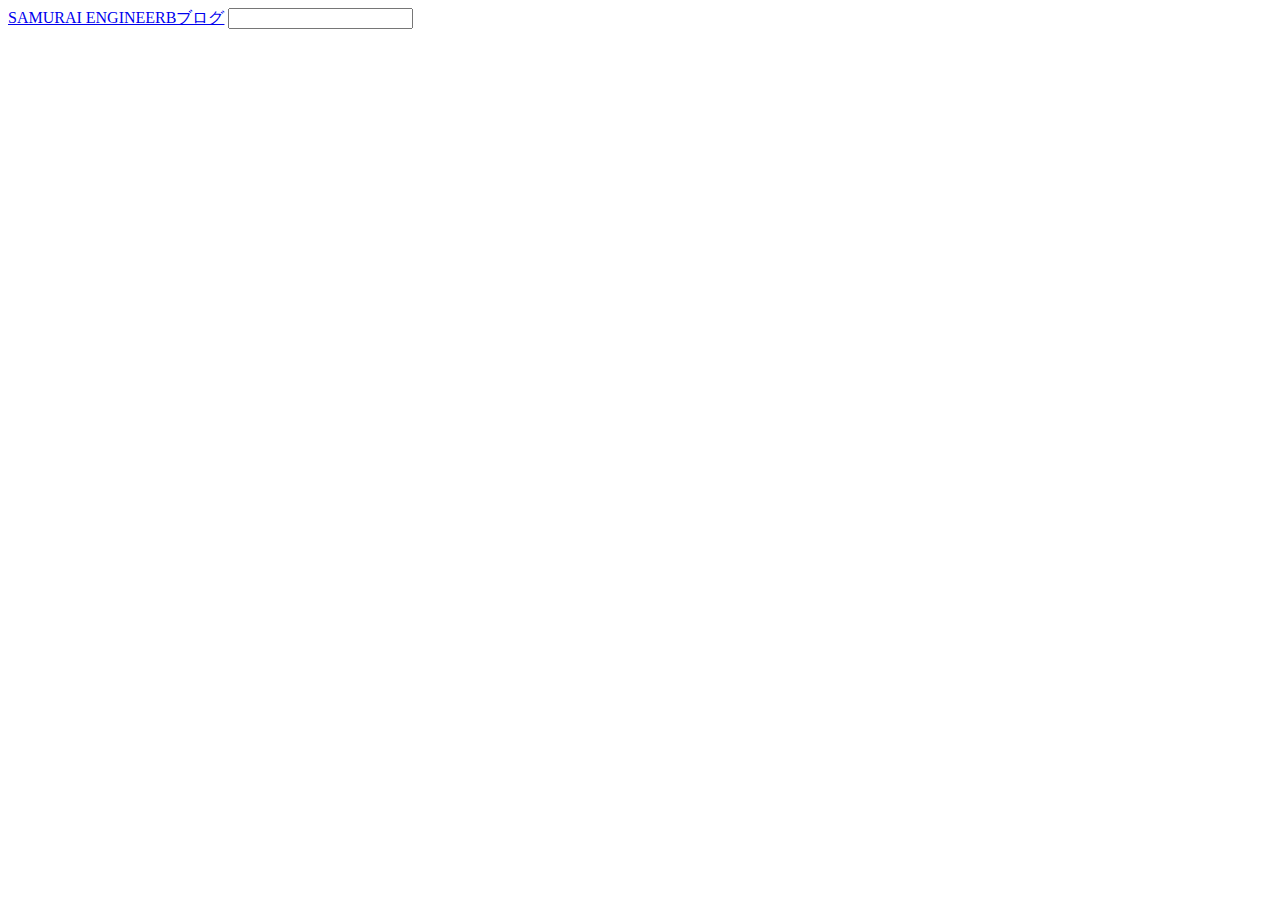
<file: index.html>
<html lang="ja">
    <head>
        <meta charset="utf-8" />
        <style>
            a:hover{
                background-color: red;
            }
            a:active{
                background-color: yellow;
            }
            input:focus{
                background-color: green;
            }
        </style>
    </head>
    <body>
        <a href="https://www.sejuku.net/blog/">SAMURAI ENGINEERBブログ</a>
        <input type="text"/>
    </body>
</html>
</file>
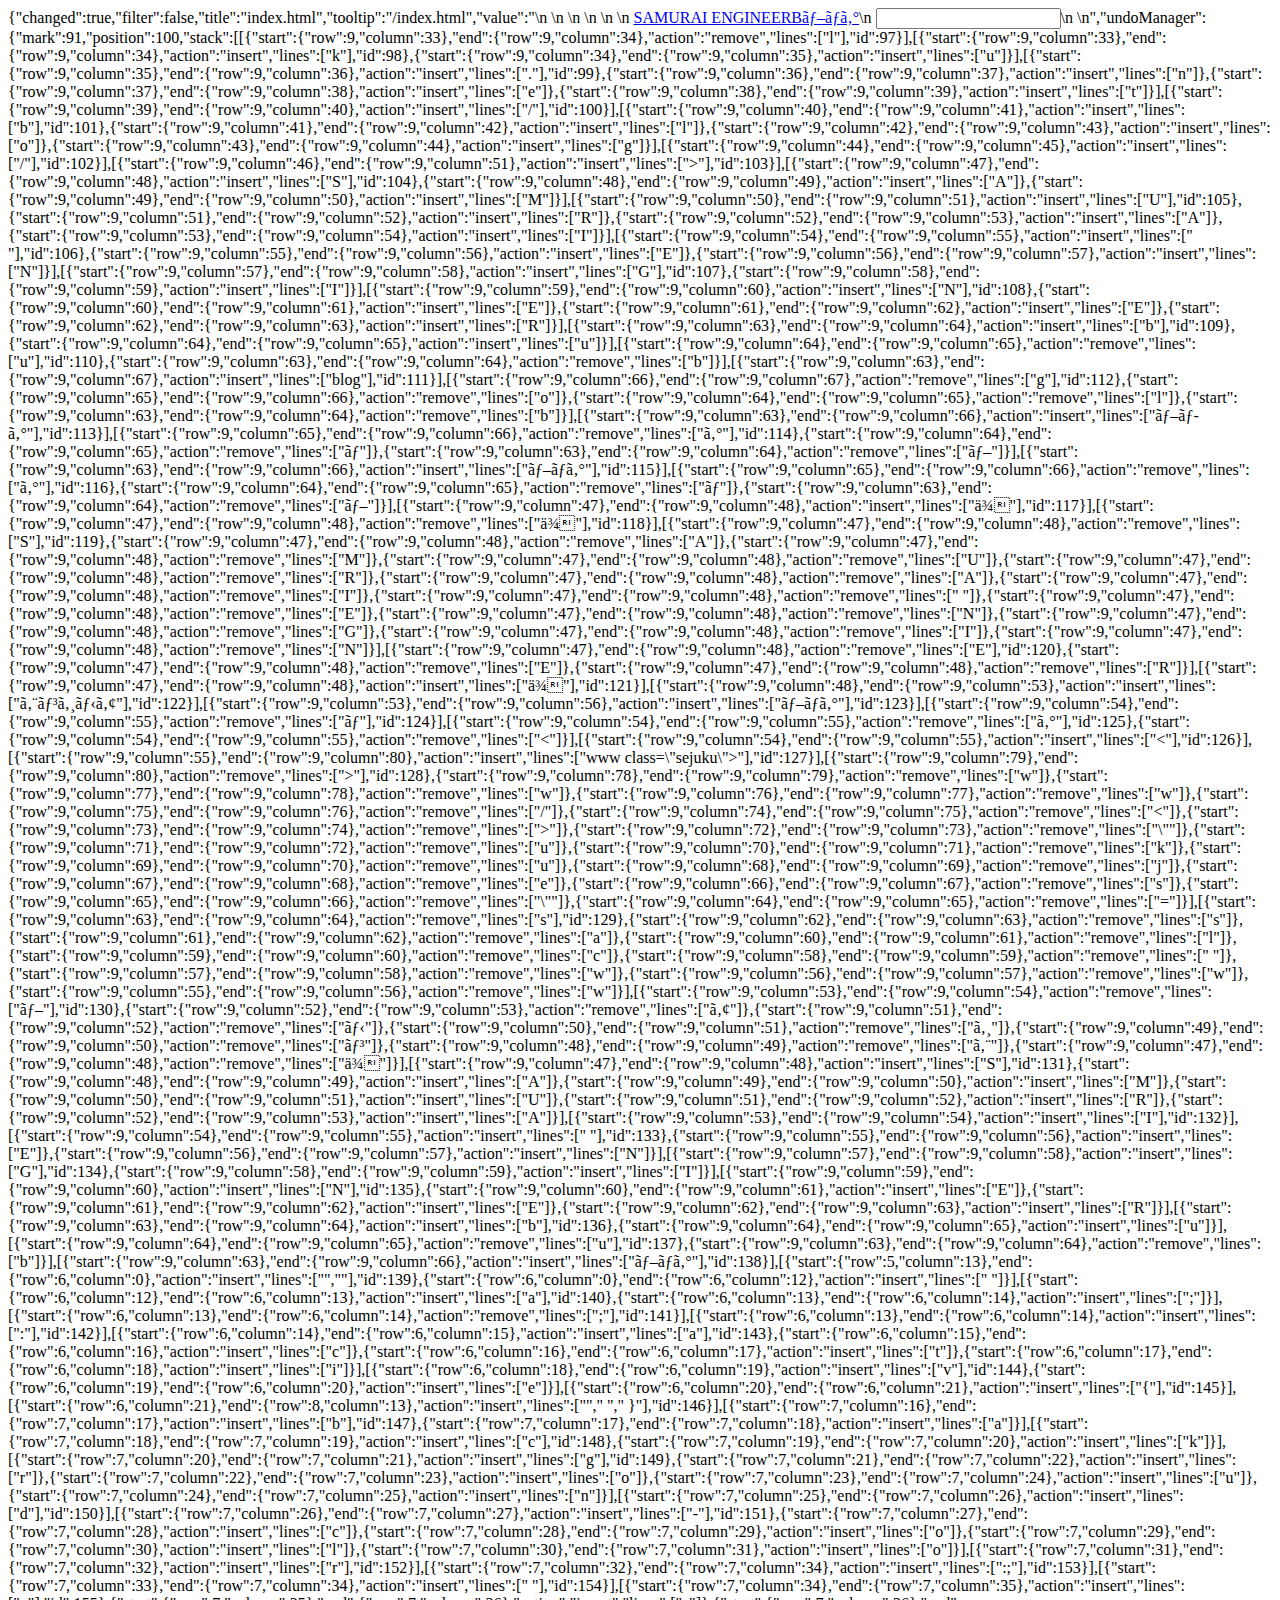
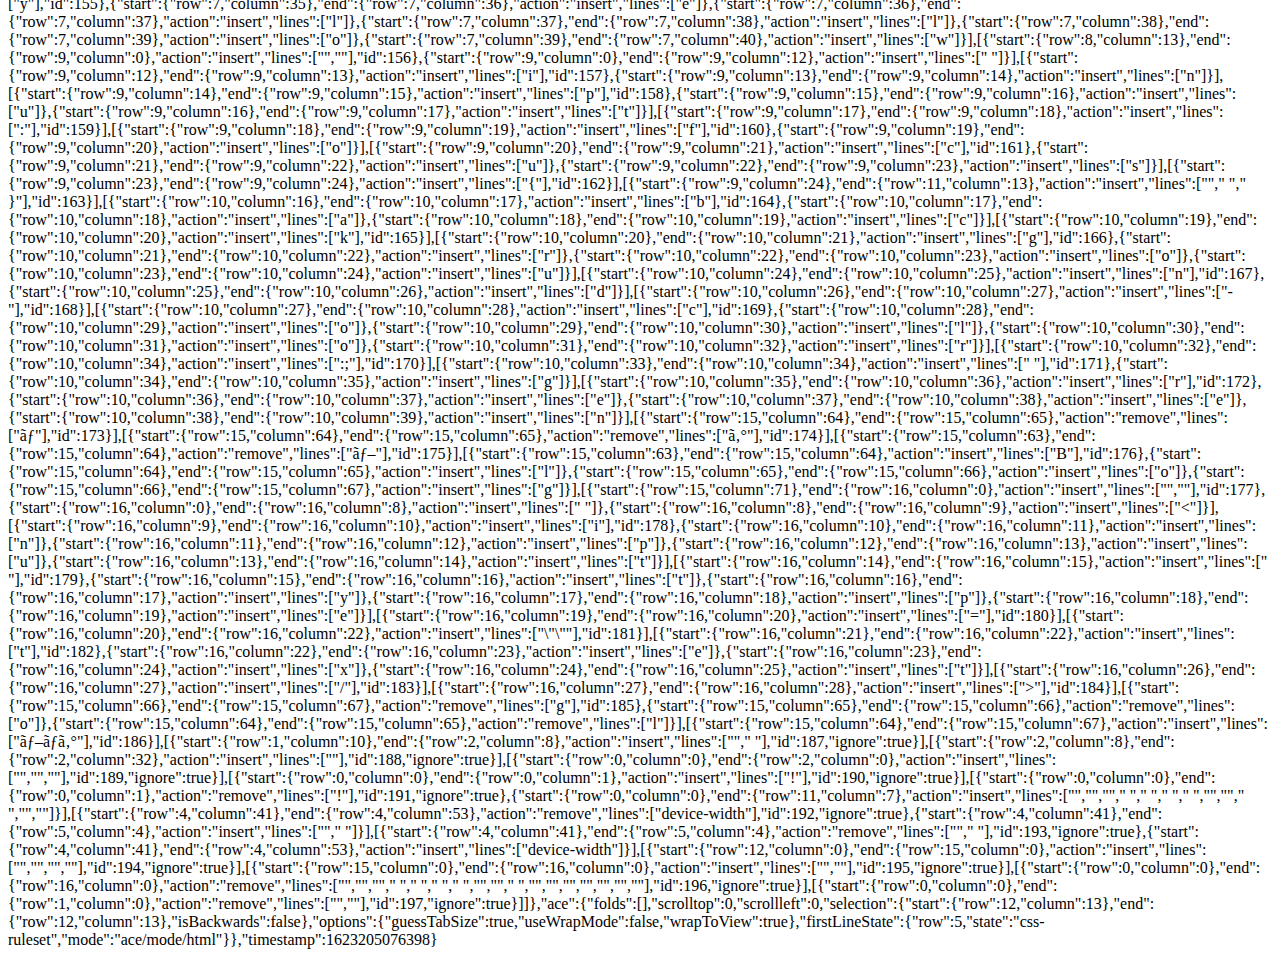
<file: .c9/metadata/environment/index.html>
{"changed":true,"filter":false,"title":"index.html","tooltip":"/index.html","value":"<html lang=\"ja\">\n    <head>\n        <meta charset=\"utf-8\" />\n        <style>\n            a:hover{\n                background-color: red;\n            }\n            a:active{\n                background-color: yellow;\n            }\n            input:focus{\n                background-color: green;\n            }\n        </style>\n    </head>\n    <body>\n        <a href=\"https://www.sejuku.net/blog/\">SAMURAI ENGINEERBブログ</a>\n        <input type=\"text\"/>\n    </body>\n</html>","undoManager":{"mark":91,"position":100,"stack":[[{"start":{"row":9,"column":33},"end":{"row":9,"column":34},"action":"remove","lines":["l"],"id":97}],[{"start":{"row":9,"column":33},"end":{"row":9,"column":34},"action":"insert","lines":["k"],"id":98},{"start":{"row":9,"column":34},"end":{"row":9,"column":35},"action":"insert","lines":["u"]}],[{"start":{"row":9,"column":35},"end":{"row":9,"column":36},"action":"insert","lines":["."],"id":99},{"start":{"row":9,"column":36},"end":{"row":9,"column":37},"action":"insert","lines":["n"]},{"start":{"row":9,"column":37},"end":{"row":9,"column":38},"action":"insert","lines":["e"]},{"start":{"row":9,"column":38},"end":{"row":9,"column":39},"action":"insert","lines":["t"]}],[{"start":{"row":9,"column":39},"end":{"row":9,"column":40},"action":"insert","lines":["/"],"id":100}],[{"start":{"row":9,"column":40},"end":{"row":9,"column":41},"action":"insert","lines":["b"],"id":101},{"start":{"row":9,"column":41},"end":{"row":9,"column":42},"action":"insert","lines":["l"]},{"start":{"row":9,"column":42},"end":{"row":9,"column":43},"action":"insert","lines":["o"]},{"start":{"row":9,"column":43},"end":{"row":9,"column":44},"action":"insert","lines":["g"]}],[{"start":{"row":9,"column":44},"end":{"row":9,"column":45},"action":"insert","lines":["/"],"id":102}],[{"start":{"row":9,"column":46},"end":{"row":9,"column":51},"action":"insert","lines":["></a>"],"id":103}],[{"start":{"row":9,"column":47},"end":{"row":9,"column":48},"action":"insert","lines":["S"],"id":104},{"start":{"row":9,"column":48},"end":{"row":9,"column":49},"action":"insert","lines":["A"]},{"start":{"row":9,"column":49},"end":{"row":9,"column":50},"action":"insert","lines":["M"]}],[{"start":{"row":9,"column":50},"end":{"row":9,"column":51},"action":"insert","lines":["U"],"id":105},{"start":{"row":9,"column":51},"end":{"row":9,"column":52},"action":"insert","lines":["R"]},{"start":{"row":9,"column":52},"end":{"row":9,"column":53},"action":"insert","lines":["A"]},{"start":{"row":9,"column":53},"end":{"row":9,"column":54},"action":"insert","lines":["I"]}],[{"start":{"row":9,"column":54},"end":{"row":9,"column":55},"action":"insert","lines":[" "],"id":106},{"start":{"row":9,"column":55},"end":{"row":9,"column":56},"action":"insert","lines":["E"]},{"start":{"row":9,"column":56},"end":{"row":9,"column":57},"action":"insert","lines":["N"]}],[{"start":{"row":9,"column":57},"end":{"row":9,"column":58},"action":"insert","lines":["G"],"id":107},{"start":{"row":9,"column":58},"end":{"row":9,"column":59},"action":"insert","lines":["I"]}],[{"start":{"row":9,"column":59},"end":{"row":9,"column":60},"action":"insert","lines":["N"],"id":108},{"start":{"row":9,"column":60},"end":{"row":9,"column":61},"action":"insert","lines":["E"]},{"start":{"row":9,"column":61},"end":{"row":9,"column":62},"action":"insert","lines":["E"]},{"start":{"row":9,"column":62},"end":{"row":9,"column":63},"action":"insert","lines":["R"]}],[{"start":{"row":9,"column":63},"end":{"row":9,"column":64},"action":"insert","lines":["b"],"id":109},{"start":{"row":9,"column":64},"end":{"row":9,"column":65},"action":"insert","lines":["u"]}],[{"start":{"row":9,"column":64},"end":{"row":9,"column":65},"action":"remove","lines":["u"],"id":110},{"start":{"row":9,"column":63},"end":{"row":9,"column":64},"action":"remove","lines":["b"]}],[{"start":{"row":9,"column":63},"end":{"row":9,"column":67},"action":"insert","lines":["blog"],"id":111}],[{"start":{"row":9,"column":66},"end":{"row":9,"column":67},"action":"remove","lines":["g"],"id":112},{"start":{"row":9,"column":65},"end":{"row":9,"column":66},"action":"remove","lines":["o"]},{"start":{"row":9,"column":64},"end":{"row":9,"column":65},"action":"remove","lines":["l"]},{"start":{"row":9,"column":63},"end":{"row":9,"column":64},"action":"remove","lines":["b"]}],[{"start":{"row":9,"column":63},"end":{"row":9,"column":66},"action":"insert","lines":["ブログ"],"id":113}],[{"start":{"row":9,"column":65},"end":{"row":9,"column":66},"action":"remove","lines":["グ"],"id":114},{"start":{"row":9,"column":64},"end":{"row":9,"column":65},"action":"remove","lines":["ロ"]},{"start":{"row":9,"column":63},"end":{"row":9,"column":64},"action":"remove","lines":["ブ"]}],[{"start":{"row":9,"column":63},"end":{"row":9,"column":66},"action":"insert","lines":["ブログ"],"id":115}],[{"start":{"row":9,"column":65},"end":{"row":9,"column":66},"action":"remove","lines":["グ"],"id":116},{"start":{"row":9,"column":64},"end":{"row":9,"column":65},"action":"remove","lines":["ロ"]},{"start":{"row":9,"column":63},"end":{"row":9,"column":64},"action":"remove","lines":["ブ"]}],[{"start":{"row":9,"column":47},"end":{"row":9,"column":48},"action":"insert","lines":["侍"],"id":117}],[{"start":{"row":9,"column":47},"end":{"row":9,"column":48},"action":"remove","lines":["侍"],"id":118}],[{"start":{"row":9,"column":47},"end":{"row":9,"column":48},"action":"remove","lines":["S"],"id":119},{"start":{"row":9,"column":47},"end":{"row":9,"column":48},"action":"remove","lines":["A"]},{"start":{"row":9,"column":47},"end":{"row":9,"column":48},"action":"remove","lines":["M"]},{"start":{"row":9,"column":47},"end":{"row":9,"column":48},"action":"remove","lines":["U"]},{"start":{"row":9,"column":47},"end":{"row":9,"column":48},"action":"remove","lines":["R"]},{"start":{"row":9,"column":47},"end":{"row":9,"column":48},"action":"remove","lines":["A"]},{"start":{"row":9,"column":47},"end":{"row":9,"column":48},"action":"remove","lines":["I"]},{"start":{"row":9,"column":47},"end":{"row":9,"column":48},"action":"remove","lines":[" "]},{"start":{"row":9,"column":47},"end":{"row":9,"column":48},"action":"remove","lines":["E"]},{"start":{"row":9,"column":47},"end":{"row":9,"column":48},"action":"remove","lines":["N"]},{"start":{"row":9,"column":47},"end":{"row":9,"column":48},"action":"remove","lines":["G"]},{"start":{"row":9,"column":47},"end":{"row":9,"column":48},"action":"remove","lines":["I"]},{"start":{"row":9,"column":47},"end":{"row":9,"column":48},"action":"remove","lines":["N"]}],[{"start":{"row":9,"column":47},"end":{"row":9,"column":48},"action":"remove","lines":["E"],"id":120},{"start":{"row":9,"column":47},"end":{"row":9,"column":48},"action":"remove","lines":["E"]},{"start":{"row":9,"column":47},"end":{"row":9,"column":48},"action":"remove","lines":["R"]}],[{"start":{"row":9,"column":47},"end":{"row":9,"column":48},"action":"insert","lines":["侍"],"id":121}],[{"start":{"row":9,"column":48},"end":{"row":9,"column":53},"action":"insert","lines":["エンジニア"],"id":122}],[{"start":{"row":9,"column":53},"end":{"row":9,"column":56},"action":"insert","lines":["ブログ"],"id":123}],[{"start":{"row":9,"column":54},"end":{"row":9,"column":55},"action":"remove","lines":["ロ"],"id":124}],[{"start":{"row":9,"column":54},"end":{"row":9,"column":55},"action":"remove","lines":["グ"],"id":125},{"start":{"row":9,"column":54},"end":{"row":9,"column":55},"action":"remove","lines":["<"]}],[{"start":{"row":9,"column":54},"end":{"row":9,"column":55},"action":"insert","lines":["<"],"id":126}],[{"start":{"row":9,"column":55},"end":{"row":9,"column":80},"action":"insert","lines":["www class=\"sejuku\"></www>"],"id":127}],[{"start":{"row":9,"column":79},"end":{"row":9,"column":80},"action":"remove","lines":[">"],"id":128},{"start":{"row":9,"column":78},"end":{"row":9,"column":79},"action":"remove","lines":["w"]},{"start":{"row":9,"column":77},"end":{"row":9,"column":78},"action":"remove","lines":["w"]},{"start":{"row":9,"column":76},"end":{"row":9,"column":77},"action":"remove","lines":["w"]},{"start":{"row":9,"column":75},"end":{"row":9,"column":76},"action":"remove","lines":["/"]},{"start":{"row":9,"column":74},"end":{"row":9,"column":75},"action":"remove","lines":["<"]},{"start":{"row":9,"column":73},"end":{"row":9,"column":74},"action":"remove","lines":[">"]},{"start":{"row":9,"column":72},"end":{"row":9,"column":73},"action":"remove","lines":["\""]},{"start":{"row":9,"column":71},"end":{"row":9,"column":72},"action":"remove","lines":["u"]},{"start":{"row":9,"column":70},"end":{"row":9,"column":71},"action":"remove","lines":["k"]},{"start":{"row":9,"column":69},"end":{"row":9,"column":70},"action":"remove","lines":["u"]},{"start":{"row":9,"column":68},"end":{"row":9,"column":69},"action":"remove","lines":["j"]},{"start":{"row":9,"column":67},"end":{"row":9,"column":68},"action":"remove","lines":["e"]},{"start":{"row":9,"column":66},"end":{"row":9,"column":67},"action":"remove","lines":["s"]},{"start":{"row":9,"column":65},"end":{"row":9,"column":66},"action":"remove","lines":["\""]},{"start":{"row":9,"column":64},"end":{"row":9,"column":65},"action":"remove","lines":["="]}],[{"start":{"row":9,"column":63},"end":{"row":9,"column":64},"action":"remove","lines":["s"],"id":129},{"start":{"row":9,"column":62},"end":{"row":9,"column":63},"action":"remove","lines":["s"]},{"start":{"row":9,"column":61},"end":{"row":9,"column":62},"action":"remove","lines":["a"]},{"start":{"row":9,"column":60},"end":{"row":9,"column":61},"action":"remove","lines":["l"]},{"start":{"row":9,"column":59},"end":{"row":9,"column":60},"action":"remove","lines":["c"]},{"start":{"row":9,"column":58},"end":{"row":9,"column":59},"action":"remove","lines":[" "]},{"start":{"row":9,"column":57},"end":{"row":9,"column":58},"action":"remove","lines":["w"]},{"start":{"row":9,"column":56},"end":{"row":9,"column":57},"action":"remove","lines":["w"]},{"start":{"row":9,"column":55},"end":{"row":9,"column":56},"action":"remove","lines":["w"]}],[{"start":{"row":9,"column":53},"end":{"row":9,"column":54},"action":"remove","lines":["ブ"],"id":130},{"start":{"row":9,"column":52},"end":{"row":9,"column":53},"action":"remove","lines":["ア"]},{"start":{"row":9,"column":51},"end":{"row":9,"column":52},"action":"remove","lines":["ニ"]},{"start":{"row":9,"column":50},"end":{"row":9,"column":51},"action":"remove","lines":["ジ"]},{"start":{"row":9,"column":49},"end":{"row":9,"column":50},"action":"remove","lines":["ン"]},{"start":{"row":9,"column":48},"end":{"row":9,"column":49},"action":"remove","lines":["エ"]},{"start":{"row":9,"column":47},"end":{"row":9,"column":48},"action":"remove","lines":["侍"]}],[{"start":{"row":9,"column":47},"end":{"row":9,"column":48},"action":"insert","lines":["S"],"id":131},{"start":{"row":9,"column":48},"end":{"row":9,"column":49},"action":"insert","lines":["A"]},{"start":{"row":9,"column":49},"end":{"row":9,"column":50},"action":"insert","lines":["M"]},{"start":{"row":9,"column":50},"end":{"row":9,"column":51},"action":"insert","lines":["U"]},{"start":{"row":9,"column":51},"end":{"row":9,"column":52},"action":"insert","lines":["R"]},{"start":{"row":9,"column":52},"end":{"row":9,"column":53},"action":"insert","lines":["A"]}],[{"start":{"row":9,"column":53},"end":{"row":9,"column":54},"action":"insert","lines":["I"],"id":132}],[{"start":{"row":9,"column":54},"end":{"row":9,"column":55},"action":"insert","lines":[" "],"id":133},{"start":{"row":9,"column":55},"end":{"row":9,"column":56},"action":"insert","lines":["E"]},{"start":{"row":9,"column":56},"end":{"row":9,"column":57},"action":"insert","lines":["N"]}],[{"start":{"row":9,"column":57},"end":{"row":9,"column":58},"action":"insert","lines":["G"],"id":134},{"start":{"row":9,"column":58},"end":{"row":9,"column":59},"action":"insert","lines":["I"]}],[{"start":{"row":9,"column":59},"end":{"row":9,"column":60},"action":"insert","lines":["N"],"id":135},{"start":{"row":9,"column":60},"end":{"row":9,"column":61},"action":"insert","lines":["E"]},{"start":{"row":9,"column":61},"end":{"row":9,"column":62},"action":"insert","lines":["E"]},{"start":{"row":9,"column":62},"end":{"row":9,"column":63},"action":"insert","lines":["R"]}],[{"start":{"row":9,"column":63},"end":{"row":9,"column":64},"action":"insert","lines":["b"],"id":136},{"start":{"row":9,"column":64},"end":{"row":9,"column":65},"action":"insert","lines":["u"]}],[{"start":{"row":9,"column":64},"end":{"row":9,"column":65},"action":"remove","lines":["u"],"id":137},{"start":{"row":9,"column":63},"end":{"row":9,"column":64},"action":"remove","lines":["b"]}],[{"start":{"row":9,"column":63},"end":{"row":9,"column":66},"action":"insert","lines":["ブログ"],"id":138}],[{"start":{"row":5,"column":13},"end":{"row":6,"column":0},"action":"insert","lines":["",""],"id":139},{"start":{"row":6,"column":0},"end":{"row":6,"column":12},"action":"insert","lines":["            "]}],[{"start":{"row":6,"column":12},"end":{"row":6,"column":13},"action":"insert","lines":["a"],"id":140},{"start":{"row":6,"column":13},"end":{"row":6,"column":14},"action":"insert","lines":[";"]}],[{"start":{"row":6,"column":13},"end":{"row":6,"column":14},"action":"remove","lines":[";"],"id":141}],[{"start":{"row":6,"column":13},"end":{"row":6,"column":14},"action":"insert","lines":[":"],"id":142}],[{"start":{"row":6,"column":14},"end":{"row":6,"column":15},"action":"insert","lines":["a"],"id":143},{"start":{"row":6,"column":15},"end":{"row":6,"column":16},"action":"insert","lines":["c"]},{"start":{"row":6,"column":16},"end":{"row":6,"column":17},"action":"insert","lines":["t"]},{"start":{"row":6,"column":17},"end":{"row":6,"column":18},"action":"insert","lines":["i"]}],[{"start":{"row":6,"column":18},"end":{"row":6,"column":19},"action":"insert","lines":["v"],"id":144},{"start":{"row":6,"column":19},"end":{"row":6,"column":20},"action":"insert","lines":["e"]}],[{"start":{"row":6,"column":20},"end":{"row":6,"column":21},"action":"insert","lines":["{"],"id":145}],[{"start":{"row":6,"column":21},"end":{"row":8,"column":13},"action":"insert","lines":["","                ","            }"],"id":146}],[{"start":{"row":7,"column":16},"end":{"row":7,"column":17},"action":"insert","lines":["b"],"id":147},{"start":{"row":7,"column":17},"end":{"row":7,"column":18},"action":"insert","lines":["a"]}],[{"start":{"row":7,"column":18},"end":{"row":7,"column":19},"action":"insert","lines":["c"],"id":148},{"start":{"row":7,"column":19},"end":{"row":7,"column":20},"action":"insert","lines":["k"]}],[{"start":{"row":7,"column":20},"end":{"row":7,"column":21},"action":"insert","lines":["g"],"id":149},{"start":{"row":7,"column":21},"end":{"row":7,"column":22},"action":"insert","lines":["r"]},{"start":{"row":7,"column":22},"end":{"row":7,"column":23},"action":"insert","lines":["o"]},{"start":{"row":7,"column":23},"end":{"row":7,"column":24},"action":"insert","lines":["u"]},{"start":{"row":7,"column":24},"end":{"row":7,"column":25},"action":"insert","lines":["n"]}],[{"start":{"row":7,"column":25},"end":{"row":7,"column":26},"action":"insert","lines":["d"],"id":150}],[{"start":{"row":7,"column":26},"end":{"row":7,"column":27},"action":"insert","lines":["-"],"id":151},{"start":{"row":7,"column":27},"end":{"row":7,"column":28},"action":"insert","lines":["c"]},{"start":{"row":7,"column":28},"end":{"row":7,"column":29},"action":"insert","lines":["o"]},{"start":{"row":7,"column":29},"end":{"row":7,"column":30},"action":"insert","lines":["l"]},{"start":{"row":7,"column":30},"end":{"row":7,"column":31},"action":"insert","lines":["o"]}],[{"start":{"row":7,"column":31},"end":{"row":7,"column":32},"action":"insert","lines":["r"],"id":152}],[{"start":{"row":7,"column":32},"end":{"row":7,"column":34},"action":"insert","lines":[":;"],"id":153}],[{"start":{"row":7,"column":33},"end":{"row":7,"column":34},"action":"insert","lines":[" "],"id":154}],[{"start":{"row":7,"column":34},"end":{"row":7,"column":35},"action":"insert","lines":["y"],"id":155},{"start":{"row":7,"column":35},"end":{"row":7,"column":36},"action":"insert","lines":["e"]},{"start":{"row":7,"column":36},"end":{"row":7,"column":37},"action":"insert","lines":["l"]},{"start":{"row":7,"column":37},"end":{"row":7,"column":38},"action":"insert","lines":["l"]},{"start":{"row":7,"column":38},"end":{"row":7,"column":39},"action":"insert","lines":["o"]},{"start":{"row":7,"column":39},"end":{"row":7,"column":40},"action":"insert","lines":["w"]}],[{"start":{"row":8,"column":13},"end":{"row":9,"column":0},"action":"insert","lines":["",""],"id":156},{"start":{"row":9,"column":0},"end":{"row":9,"column":12},"action":"insert","lines":["            "]}],[{"start":{"row":9,"column":12},"end":{"row":9,"column":13},"action":"insert","lines":["i"],"id":157},{"start":{"row":9,"column":13},"end":{"row":9,"column":14},"action":"insert","lines":["n"]}],[{"start":{"row":9,"column":14},"end":{"row":9,"column":15},"action":"insert","lines":["p"],"id":158},{"start":{"row":9,"column":15},"end":{"row":9,"column":16},"action":"insert","lines":["u"]},{"start":{"row":9,"column":16},"end":{"row":9,"column":17},"action":"insert","lines":["t"]}],[{"start":{"row":9,"column":17},"end":{"row":9,"column":18},"action":"insert","lines":[":"],"id":159}],[{"start":{"row":9,"column":18},"end":{"row":9,"column":19},"action":"insert","lines":["f"],"id":160},{"start":{"row":9,"column":19},"end":{"row":9,"column":20},"action":"insert","lines":["o"]}],[{"start":{"row":9,"column":20},"end":{"row":9,"column":21},"action":"insert","lines":["c"],"id":161},{"start":{"row":9,"column":21},"end":{"row":9,"column":22},"action":"insert","lines":["u"]},{"start":{"row":9,"column":22},"end":{"row":9,"column":23},"action":"insert","lines":["s"]}],[{"start":{"row":9,"column":23},"end":{"row":9,"column":24},"action":"insert","lines":["{"],"id":162}],[{"start":{"row":9,"column":24},"end":{"row":11,"column":13},"action":"insert","lines":["","                ","            }"],"id":163}],[{"start":{"row":10,"column":16},"end":{"row":10,"column":17},"action":"insert","lines":["b"],"id":164},{"start":{"row":10,"column":17},"end":{"row":10,"column":18},"action":"insert","lines":["a"]},{"start":{"row":10,"column":18},"end":{"row":10,"column":19},"action":"insert","lines":["c"]}],[{"start":{"row":10,"column":19},"end":{"row":10,"column":20},"action":"insert","lines":["k"],"id":165}],[{"start":{"row":10,"column":20},"end":{"row":10,"column":21},"action":"insert","lines":["g"],"id":166},{"start":{"row":10,"column":21},"end":{"row":10,"column":22},"action":"insert","lines":["r"]},{"start":{"row":10,"column":22},"end":{"row":10,"column":23},"action":"insert","lines":["o"]},{"start":{"row":10,"column":23},"end":{"row":10,"column":24},"action":"insert","lines":["u"]}],[{"start":{"row":10,"column":24},"end":{"row":10,"column":25},"action":"insert","lines":["n"],"id":167},{"start":{"row":10,"column":25},"end":{"row":10,"column":26},"action":"insert","lines":["d"]}],[{"start":{"row":10,"column":26},"end":{"row":10,"column":27},"action":"insert","lines":["-"],"id":168}],[{"start":{"row":10,"column":27},"end":{"row":10,"column":28},"action":"insert","lines":["c"],"id":169},{"start":{"row":10,"column":28},"end":{"row":10,"column":29},"action":"insert","lines":["o"]},{"start":{"row":10,"column":29},"end":{"row":10,"column":30},"action":"insert","lines":["l"]},{"start":{"row":10,"column":30},"end":{"row":10,"column":31},"action":"insert","lines":["o"]},{"start":{"row":10,"column":31},"end":{"row":10,"column":32},"action":"insert","lines":["r"]}],[{"start":{"row":10,"column":32},"end":{"row":10,"column":34},"action":"insert","lines":[":;"],"id":170}],[{"start":{"row":10,"column":33},"end":{"row":10,"column":34},"action":"insert","lines":[" "],"id":171},{"start":{"row":10,"column":34},"end":{"row":10,"column":35},"action":"insert","lines":["g"]}],[{"start":{"row":10,"column":35},"end":{"row":10,"column":36},"action":"insert","lines":["r"],"id":172},{"start":{"row":10,"column":36},"end":{"row":10,"column":37},"action":"insert","lines":["e"]},{"start":{"row":10,"column":37},"end":{"row":10,"column":38},"action":"insert","lines":["e"]},{"start":{"row":10,"column":38},"end":{"row":10,"column":39},"action":"insert","lines":["n"]}],[{"start":{"row":15,"column":64},"end":{"row":15,"column":65},"action":"remove","lines":["ロ"],"id":173}],[{"start":{"row":15,"column":64},"end":{"row":15,"column":65},"action":"remove","lines":["グ"],"id":174}],[{"start":{"row":15,"column":63},"end":{"row":15,"column":64},"action":"remove","lines":["ブ"],"id":175}],[{"start":{"row":15,"column":63},"end":{"row":15,"column":64},"action":"insert","lines":["B"],"id":176},{"start":{"row":15,"column":64},"end":{"row":15,"column":65},"action":"insert","lines":["l"]},{"start":{"row":15,"column":65},"end":{"row":15,"column":66},"action":"insert","lines":["o"]},{"start":{"row":15,"column":66},"end":{"row":15,"column":67},"action":"insert","lines":["g"]}],[{"start":{"row":15,"column":71},"end":{"row":16,"column":0},"action":"insert","lines":["",""],"id":177},{"start":{"row":16,"column":0},"end":{"row":16,"column":8},"action":"insert","lines":["        "]},{"start":{"row":16,"column":8},"end":{"row":16,"column":9},"action":"insert","lines":["<"]}],[{"start":{"row":16,"column":9},"end":{"row":16,"column":10},"action":"insert","lines":["i"],"id":178},{"start":{"row":16,"column":10},"end":{"row":16,"column":11},"action":"insert","lines":["n"]},{"start":{"row":16,"column":11},"end":{"row":16,"column":12},"action":"insert","lines":["p"]},{"start":{"row":16,"column":12},"end":{"row":16,"column":13},"action":"insert","lines":["u"]},{"start":{"row":16,"column":13},"end":{"row":16,"column":14},"action":"insert","lines":["t"]}],[{"start":{"row":16,"column":14},"end":{"row":16,"column":15},"action":"insert","lines":[" "],"id":179},{"start":{"row":16,"column":15},"end":{"row":16,"column":16},"action":"insert","lines":["t"]},{"start":{"row":16,"column":16},"end":{"row":16,"column":17},"action":"insert","lines":["y"]},{"start":{"row":16,"column":17},"end":{"row":16,"column":18},"action":"insert","lines":["p"]},{"start":{"row":16,"column":18},"end":{"row":16,"column":19},"action":"insert","lines":["e"]}],[{"start":{"row":16,"column":19},"end":{"row":16,"column":20},"action":"insert","lines":["="],"id":180}],[{"start":{"row":16,"column":20},"end":{"row":16,"column":22},"action":"insert","lines":["\"\""],"id":181}],[{"start":{"row":16,"column":21},"end":{"row":16,"column":22},"action":"insert","lines":["t"],"id":182},{"start":{"row":16,"column":22},"end":{"row":16,"column":23},"action":"insert","lines":["e"]},{"start":{"row":16,"column":23},"end":{"row":16,"column":24},"action":"insert","lines":["x"]},{"start":{"row":16,"column":24},"end":{"row":16,"column":25},"action":"insert","lines":["t"]}],[{"start":{"row":16,"column":26},"end":{"row":16,"column":27},"action":"insert","lines":["/"],"id":183}],[{"start":{"row":16,"column":27},"end":{"row":16,"column":28},"action":"insert","lines":[">"],"id":184}],[{"start":{"row":15,"column":66},"end":{"row":15,"column":67},"action":"remove","lines":["g"],"id":185},{"start":{"row":15,"column":65},"end":{"row":15,"column":66},"action":"remove","lines":["o"]},{"start":{"row":15,"column":64},"end":{"row":15,"column":65},"action":"remove","lines":["l"]}],[{"start":{"row":15,"column":64},"end":{"row":15,"column":67},"action":"insert","lines":["ブログ"],"id":186}],[{"start":{"row":1,"column":10},"end":{"row":2,"column":8},"action":"insert","lines":["","        "],"id":187,"ignore":true}],[{"start":{"row":2,"column":8},"end":{"row":2,"column":32},"action":"insert","lines":["<meta charset=\"utf-8\" />"],"id":188,"ignore":true}],[{"start":{"row":0,"column":0},"end":{"row":2,"column":0},"action":"insert","lines":["","",""],"id":189,"ignore":true}],[{"start":{"row":0,"column":0},"end":{"row":0,"column":1},"action":"insert","lines":["!"],"id":190,"ignore":true}],[{"start":{"row":0,"column":0},"end":{"row":0,"column":1},"action":"remove","lines":["!"],"id":191,"ignore":true},{"start":{"row":0,"column":0},"end":{"row":11,"column":7},"action":"insert","lines":["<!DOCTYPE html>","<html lang=\"en\">","<head>","    <meta charset=\"UTF-8\">","    <meta name=\"viewport\" content=\"width=device-width, initial-scale=1.0\">","    <meta http-equiv=\"X-UA-Compatible\" content=\"ie=edge\">","    <title>Document</title>","</head>","<body>","    ","</body>","</html>"]}],[{"start":{"row":4,"column":41},"end":{"row":4,"column":53},"action":"remove","lines":["device-width"],"id":192,"ignore":true},{"start":{"row":4,"column":41},"end":{"row":5,"column":4},"action":"insert","lines":["","    "]}],[{"start":{"row":4,"column":41},"end":{"row":5,"column":4},"action":"remove","lines":["","    "],"id":193,"ignore":true},{"start":{"row":4,"column":41},"end":{"row":4,"column":53},"action":"insert","lines":["device-width"]}],[{"start":{"row":12,"column":0},"end":{"row":15,"column":0},"action":"insert","lines":["","","",""],"id":194,"ignore":true}],[{"start":{"row":15,"column":0},"end":{"row":16,"column":0},"action":"insert","lines":["",""],"id":195,"ignore":true}],[{"start":{"row":0,"column":0},"end":{"row":16,"column":0},"action":"remove","lines":["<!DOCTYPE html>","<html lang=\"en\">","<head>","    <meta charset=\"UTF-8\">","    <meta name=\"viewport\" content=\"width=device-width, initial-scale=1.0\">","    <meta http-equiv=\"X-UA-Compatible\" content=\"ie=edge\">","    <title>Document</title>","</head>","<body>","    ","</body>","</html>","","","","",""],"id":196,"ignore":true}],[{"start":{"row":0,"column":0},"end":{"row":1,"column":0},"action":"remove","lines":["",""],"id":197,"ignore":true}]]},"ace":{"folds":[],"scrolltop":0,"scrollleft":0,"selection":{"start":{"row":12,"column":13},"end":{"row":12,"column":13},"isBackwards":false},"options":{"guessTabSize":true,"useWrapMode":false,"wrapToView":true},"firstLineState":{"row":5,"state":"css-ruleset","mode":"ace/mode/html"}},"timestamp":1623205076398}
</file>
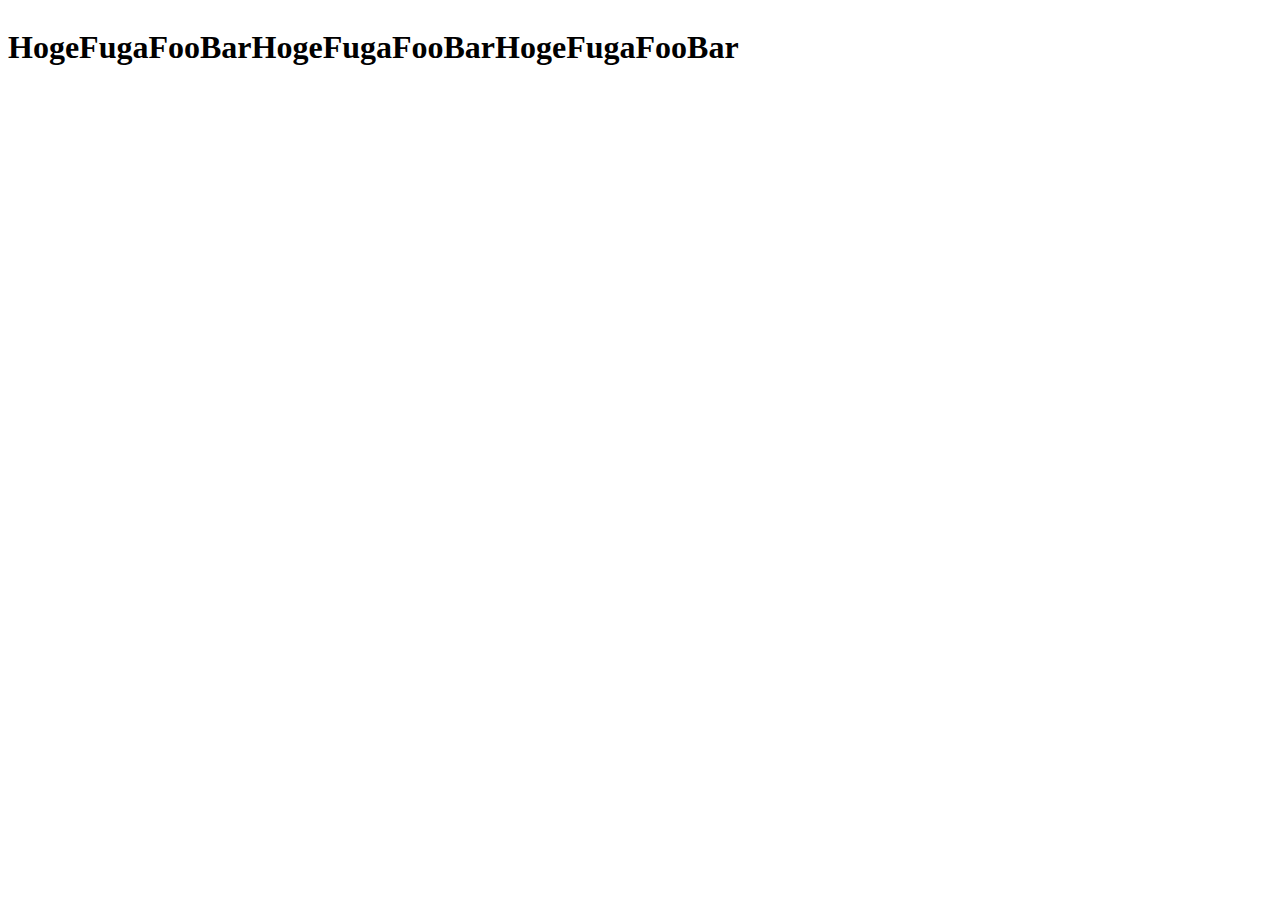
<file: Untitled2.html>
<html lang="ja">
    <head>
        <style>
            #no-wrap {
                display: flex;
                flex-wrap:nowrap;
            }

            #wrap {
                display: flex;
                flex-wrap:wrap;
            }

            #wrap-reverse {
                display: flex;
                flex-wrap:wrap-reverse;
            }

        </style>
    </head>
    <body>
        <div id="no-wrap">
            <h1>Hoge</h1>
            <h1>Fuga</h1>
            <h1>Foo</h1>
            <h1>Bar</h1>

        <div id="wrap">
            <h1>Hoge</h1>
            <h1>Fuga</h1>
            <h1>Foo</h1>
            <h1>Bar</h1>
        </div>

        <div id="wrap-reverse">
            <h1>Hoge</h1>
            <h1>Fuga</h1>
            <h1>Foo</h1>
            <h1>Bar</h1>
        </div>

        </div>
        
        
      
        
        
        
    </body>
</html>
</file>
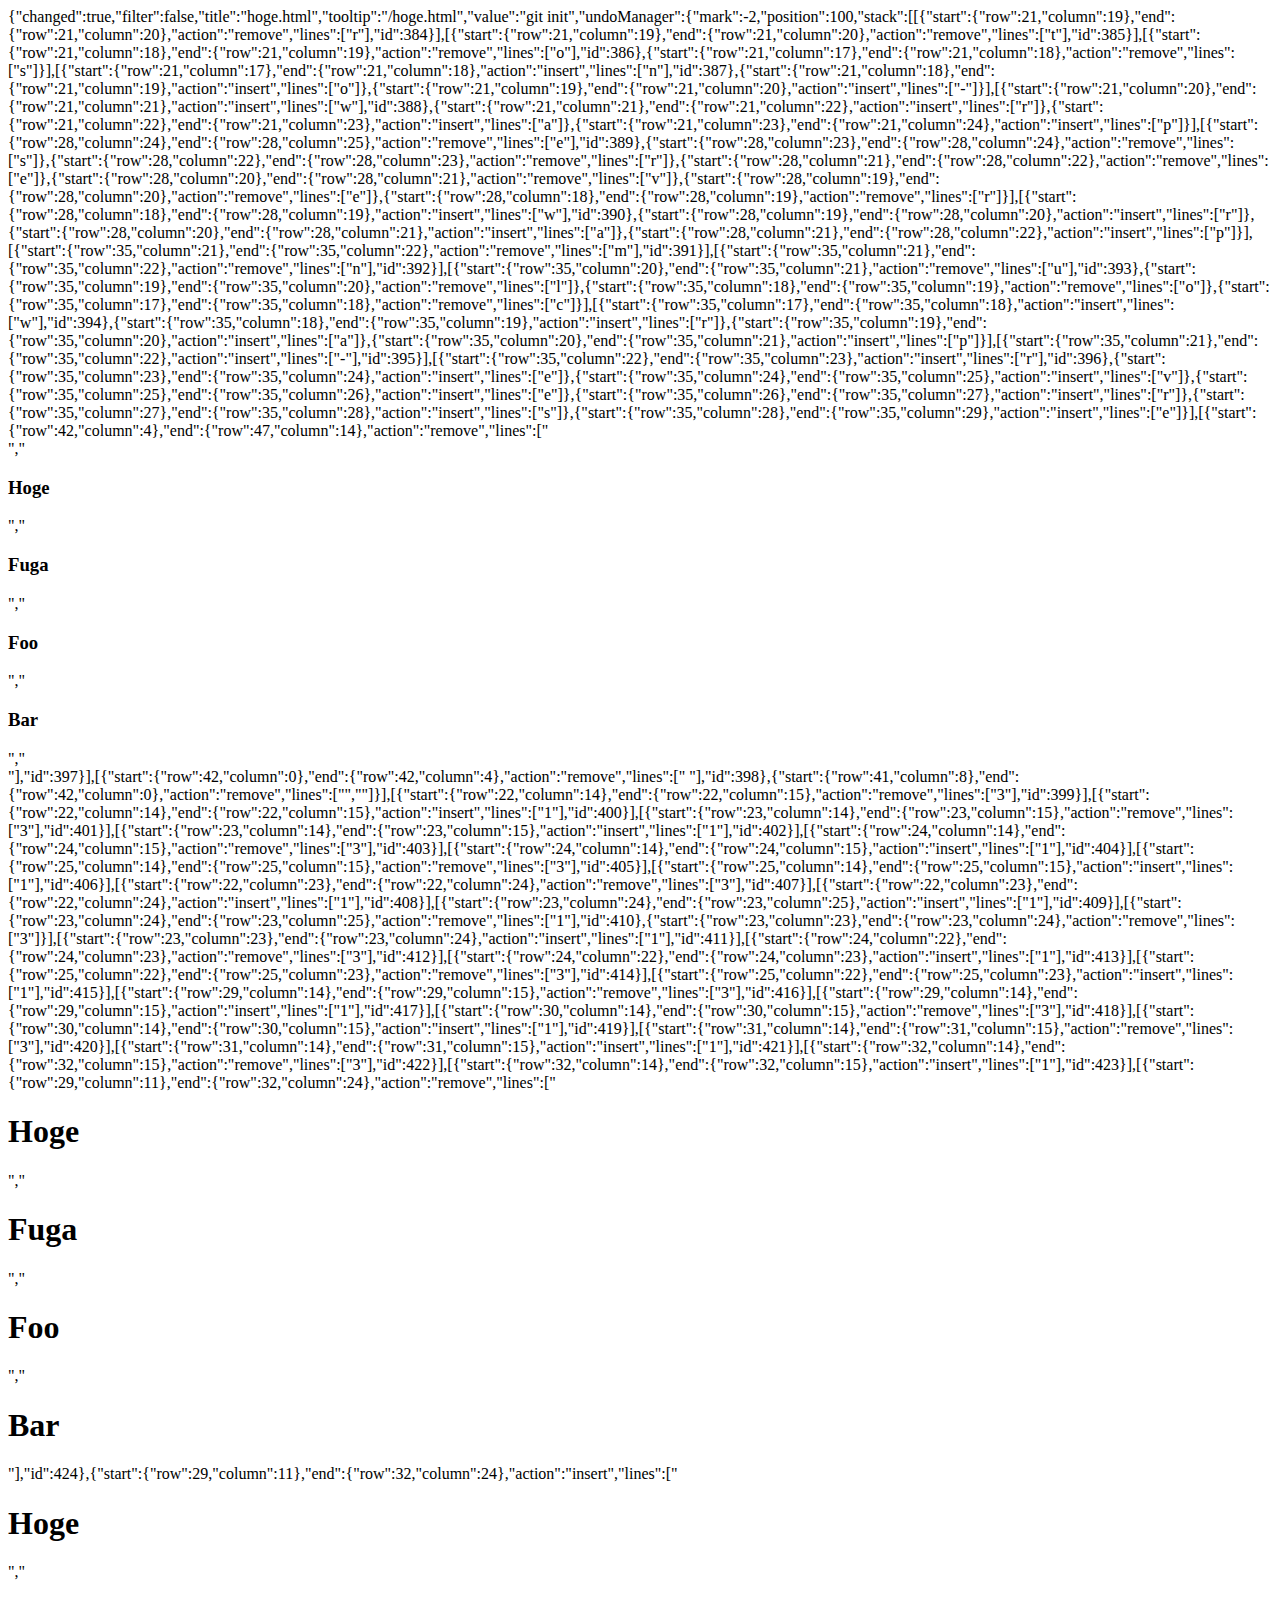
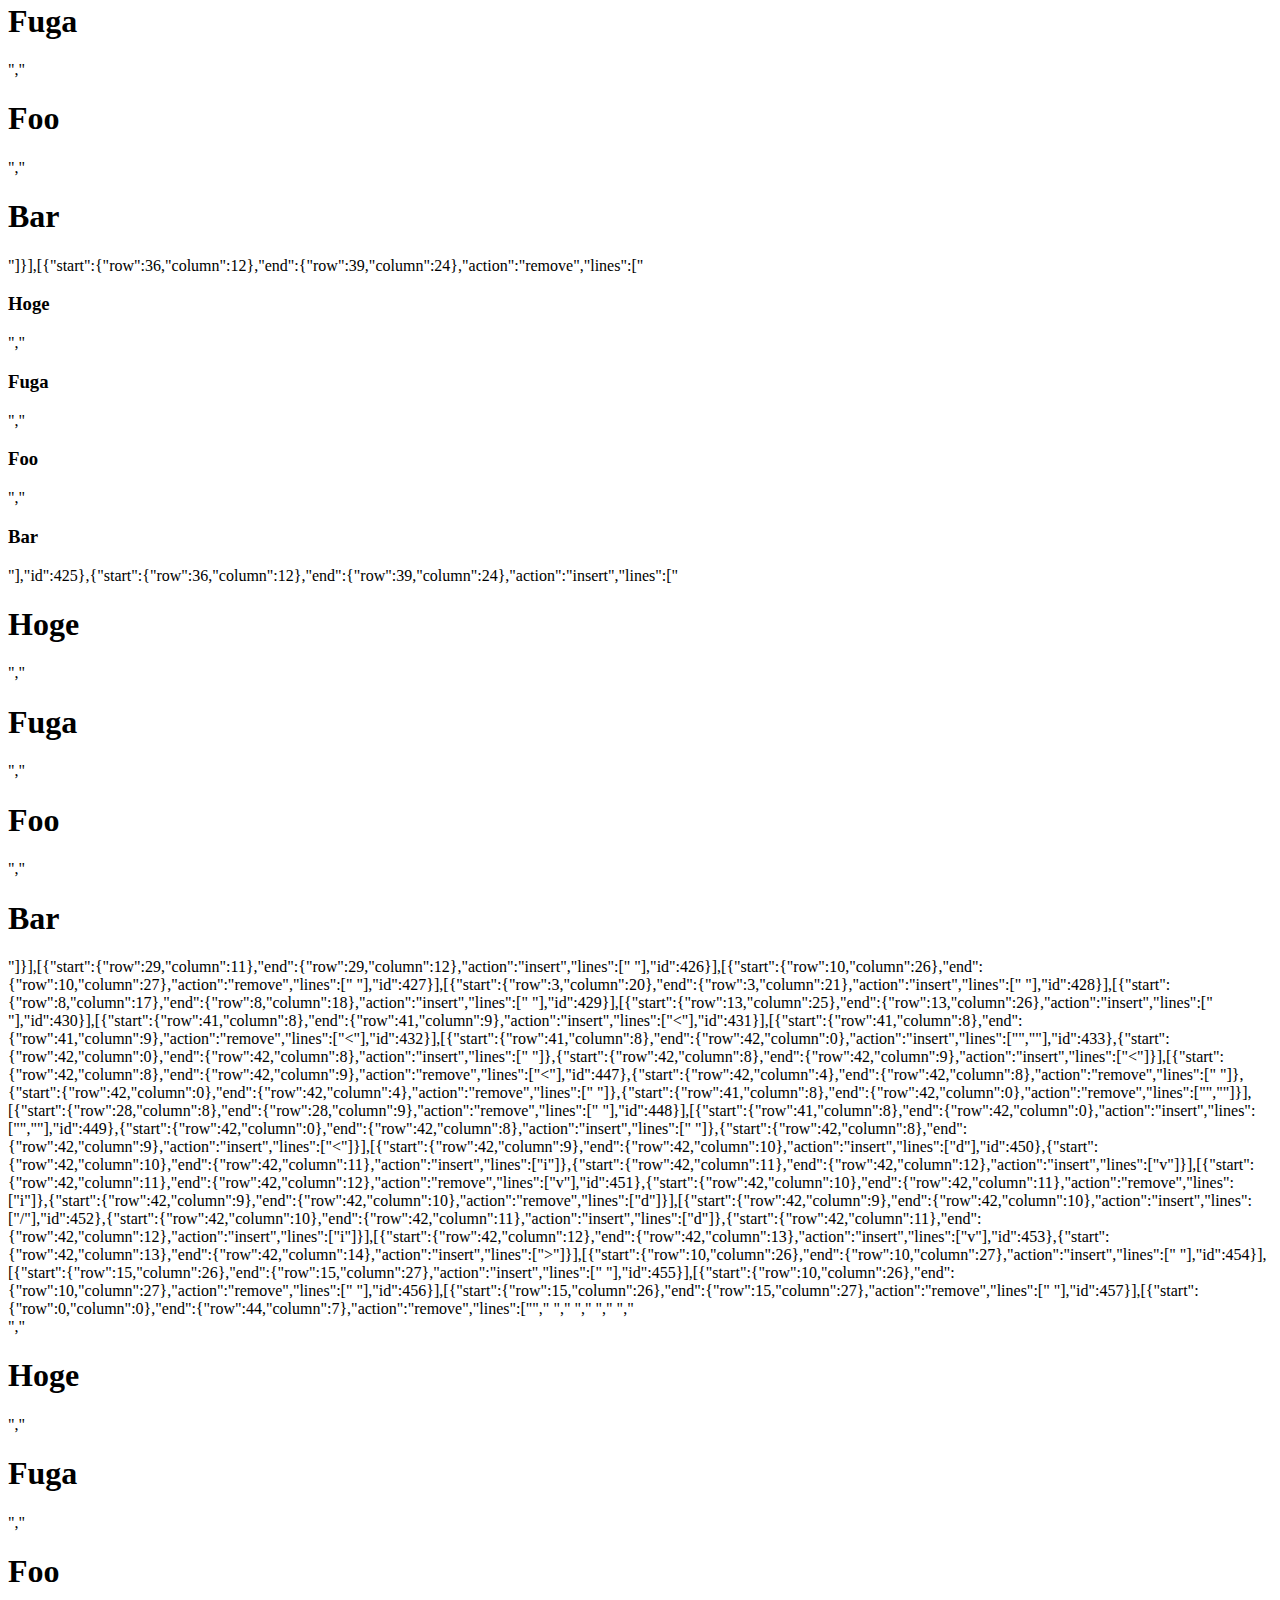
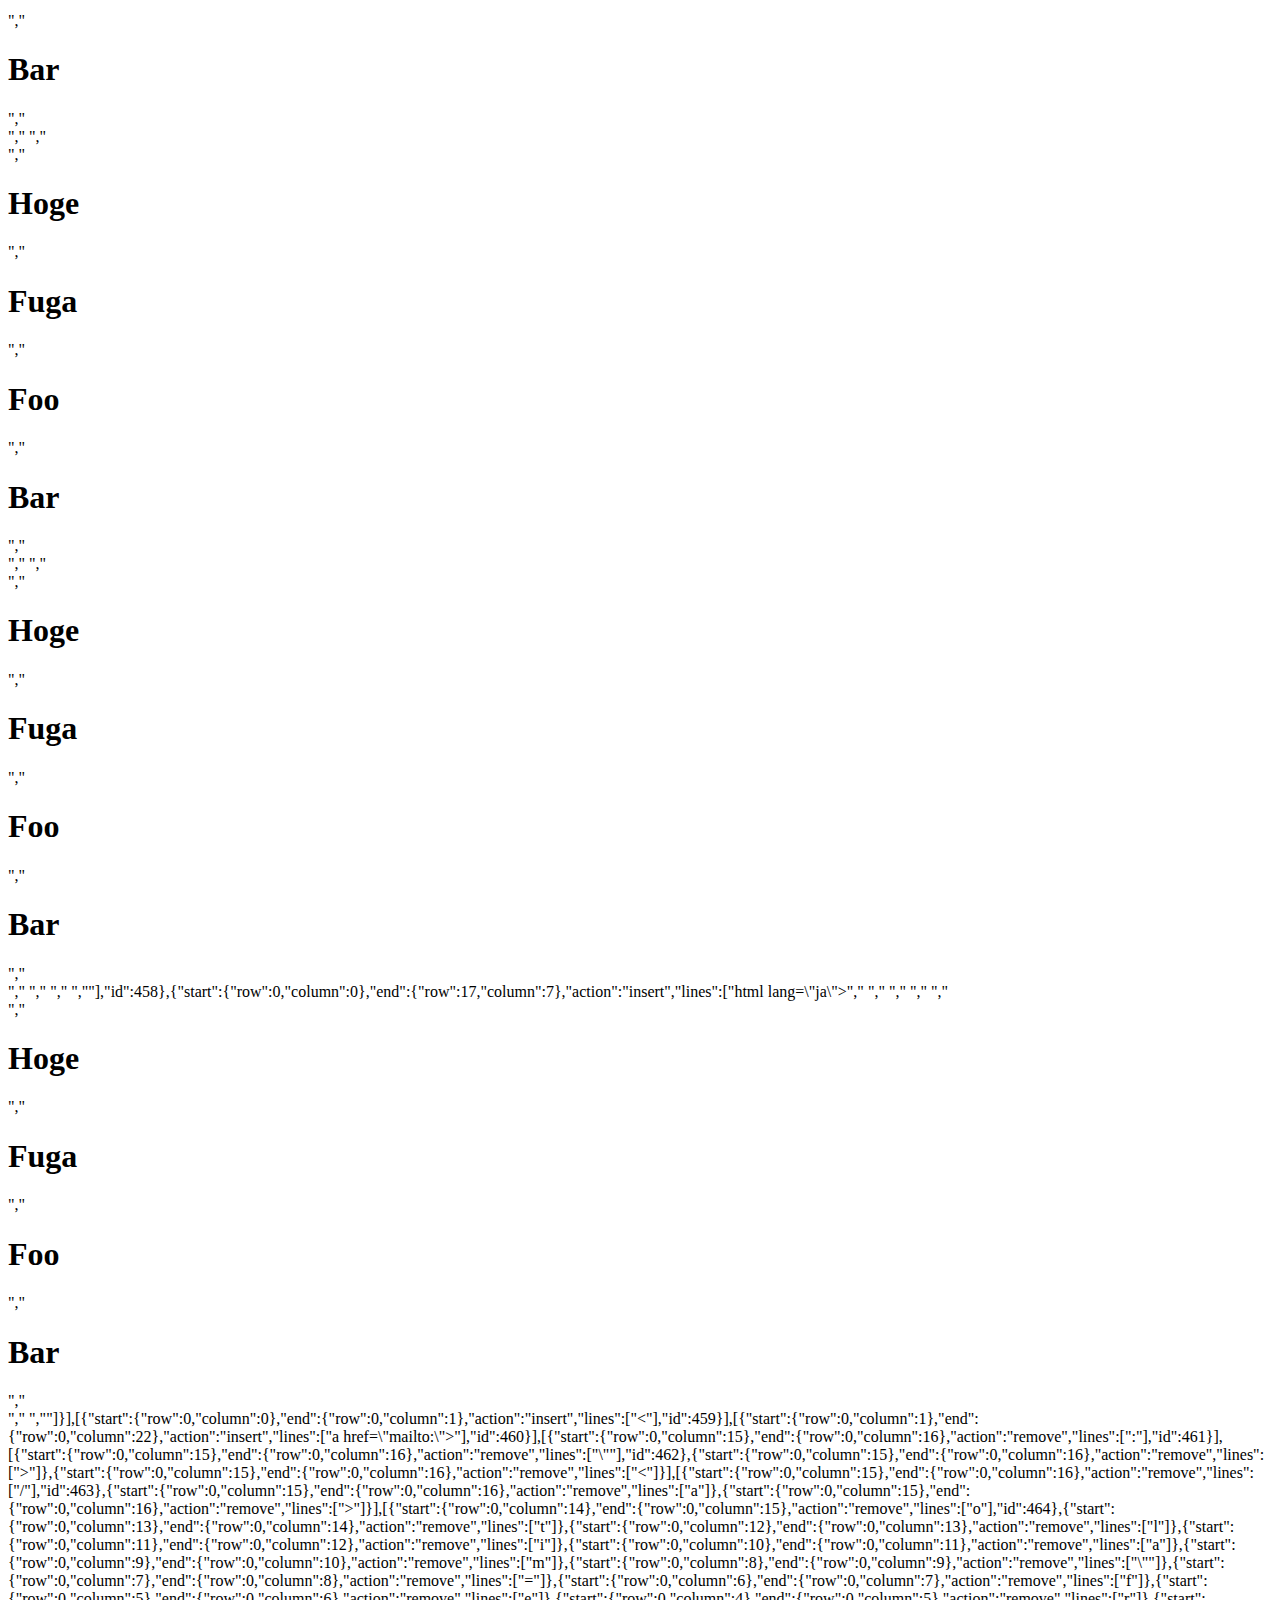
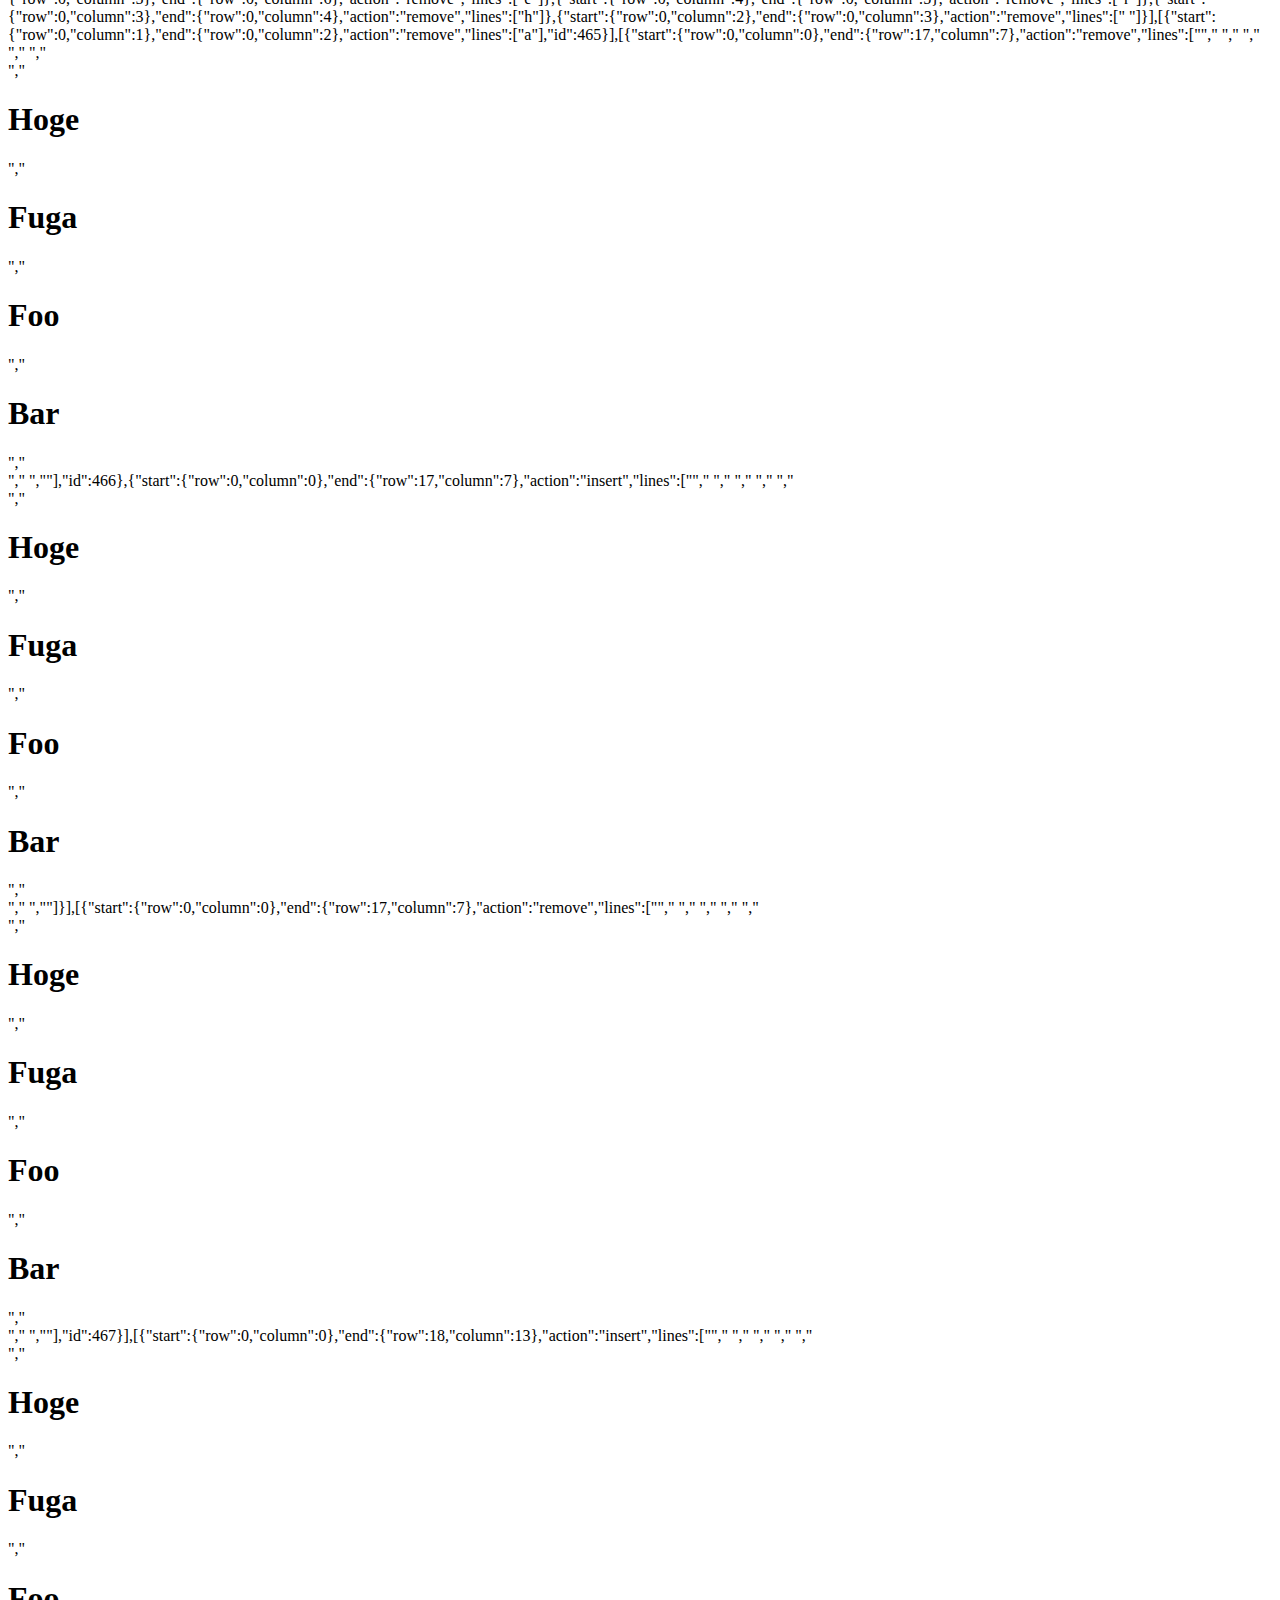
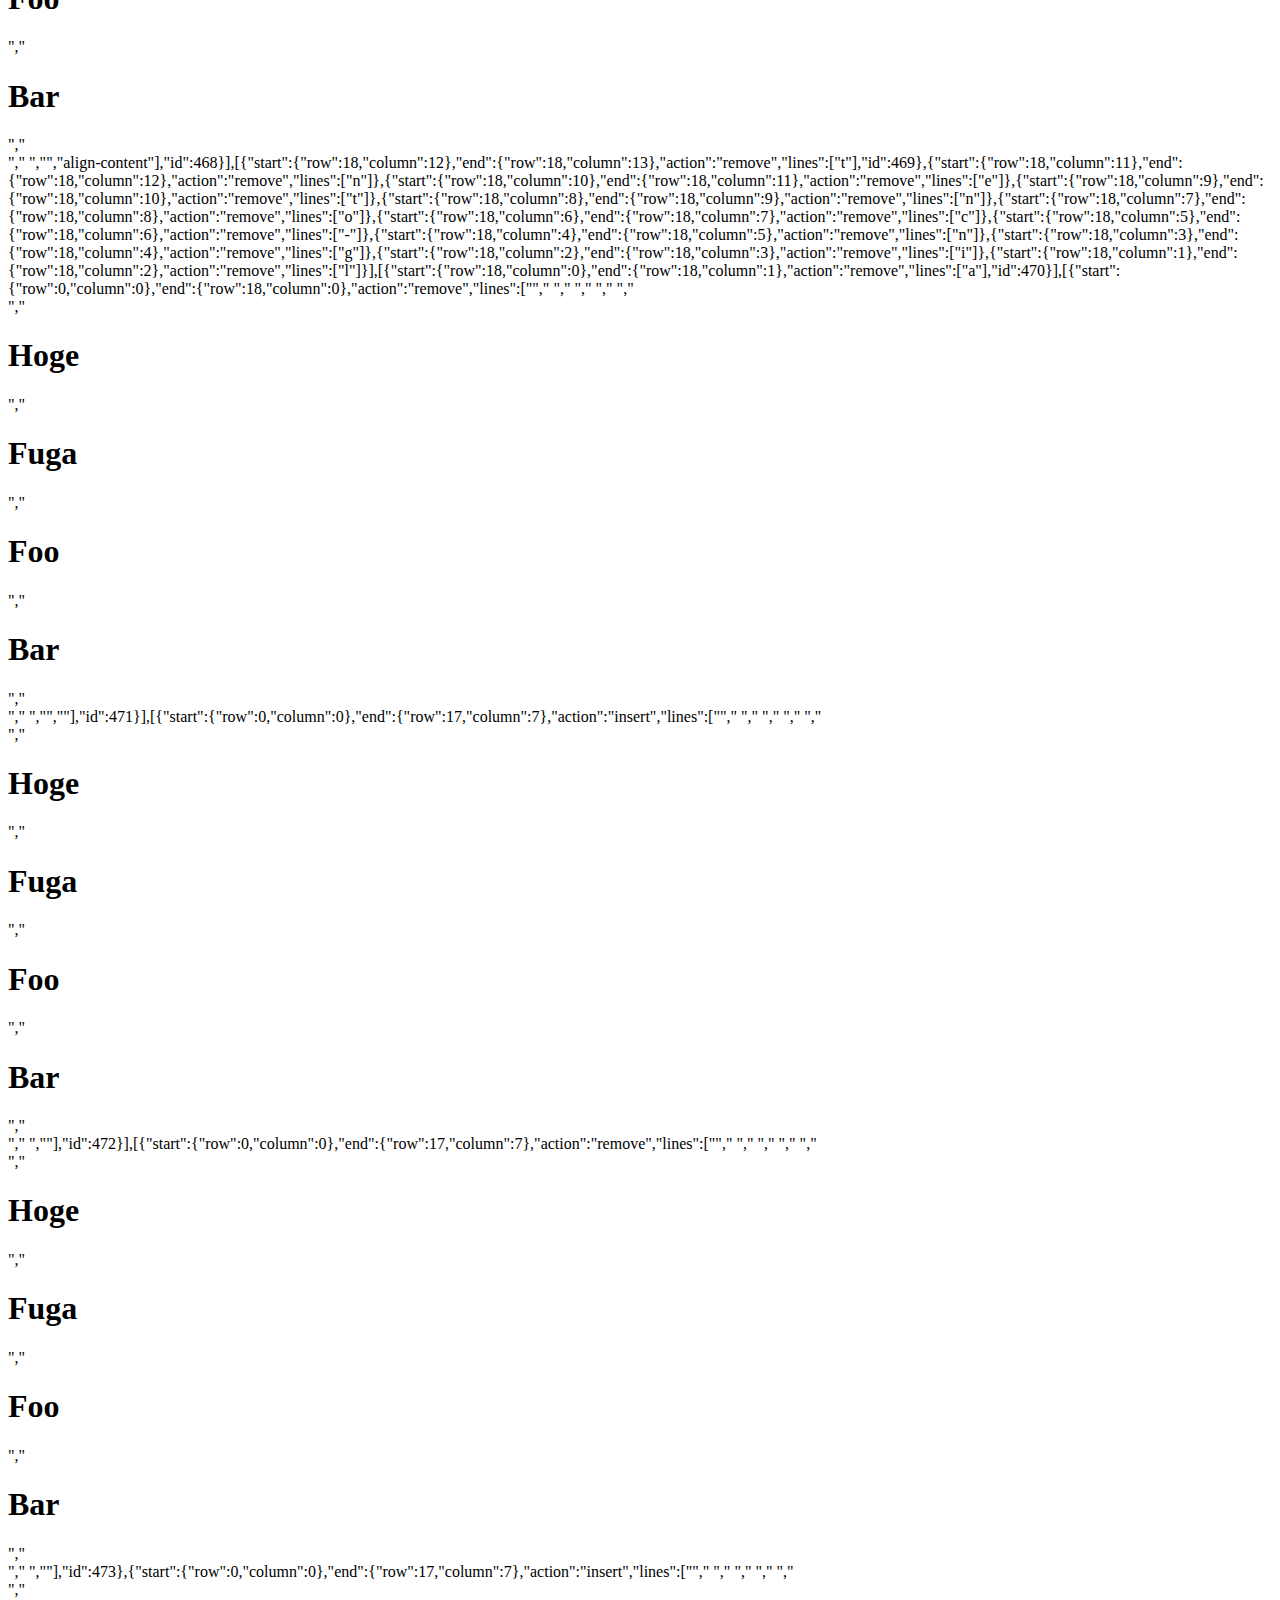
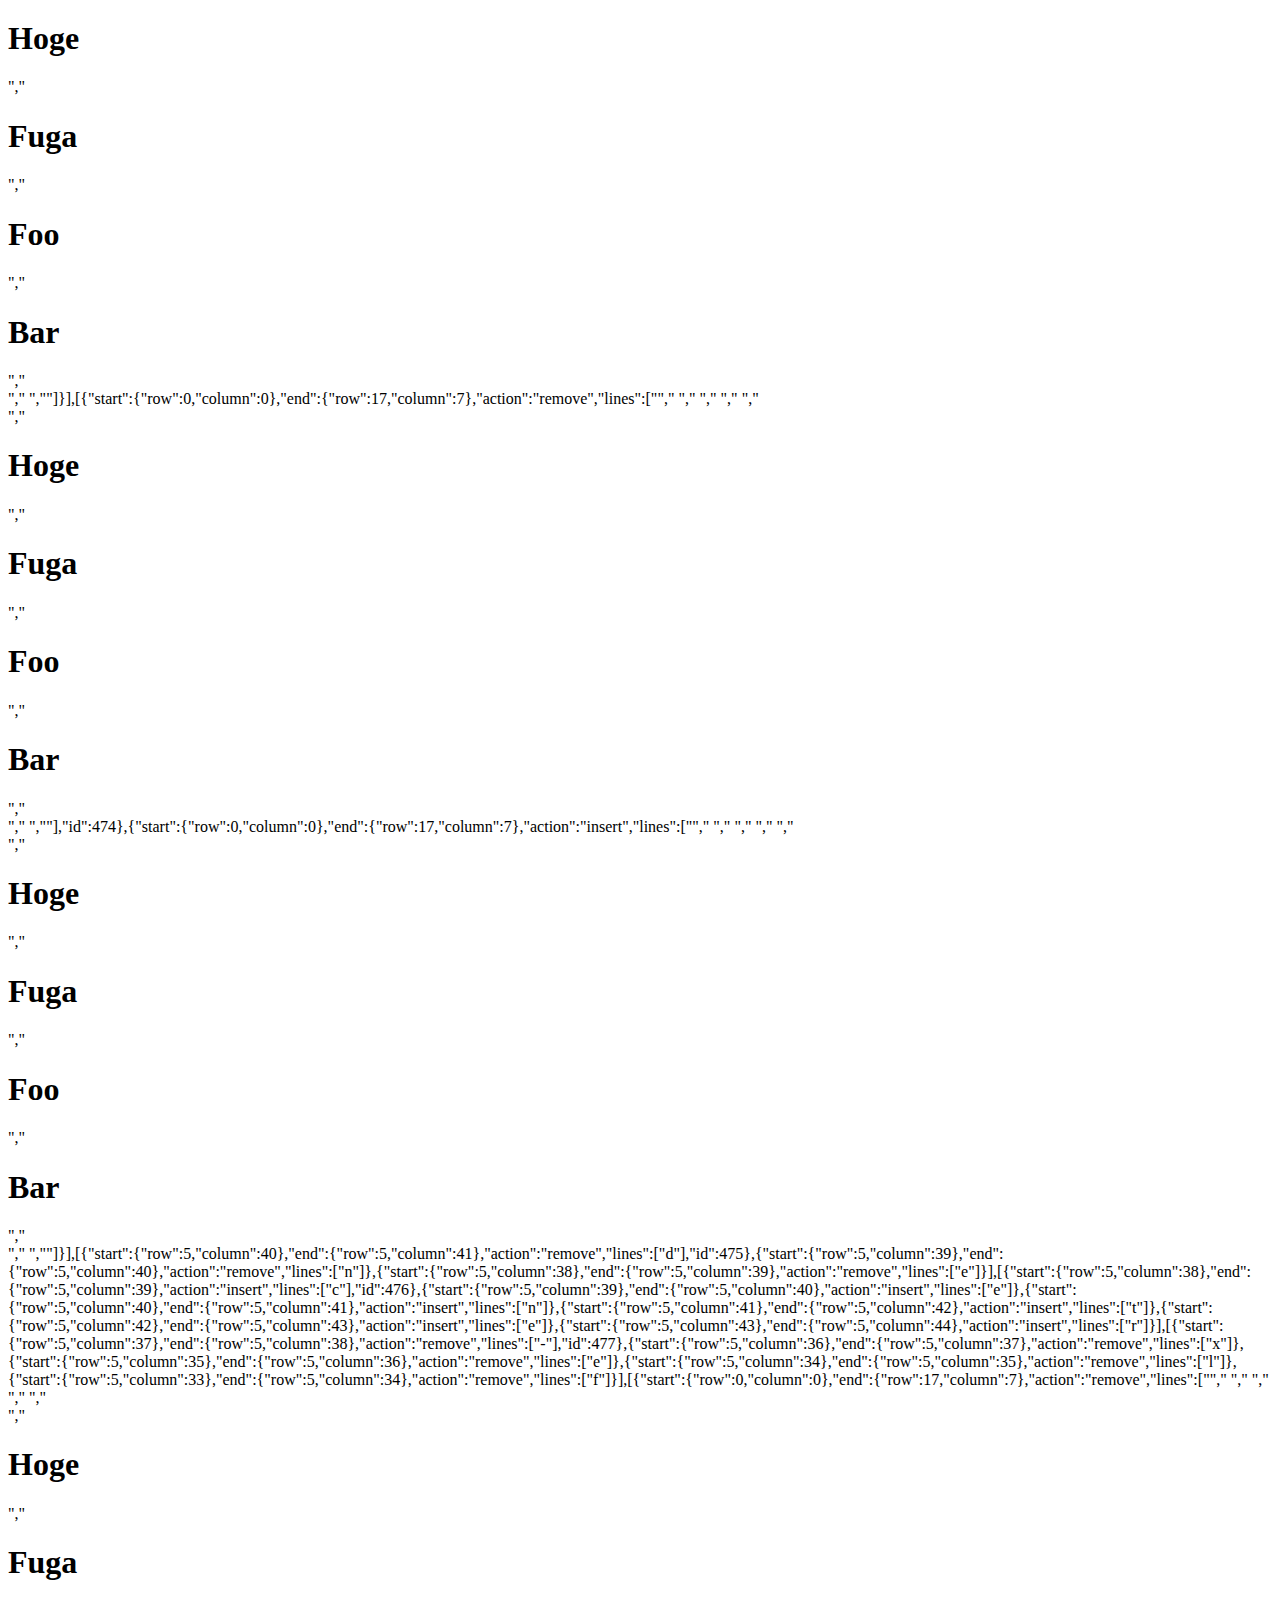
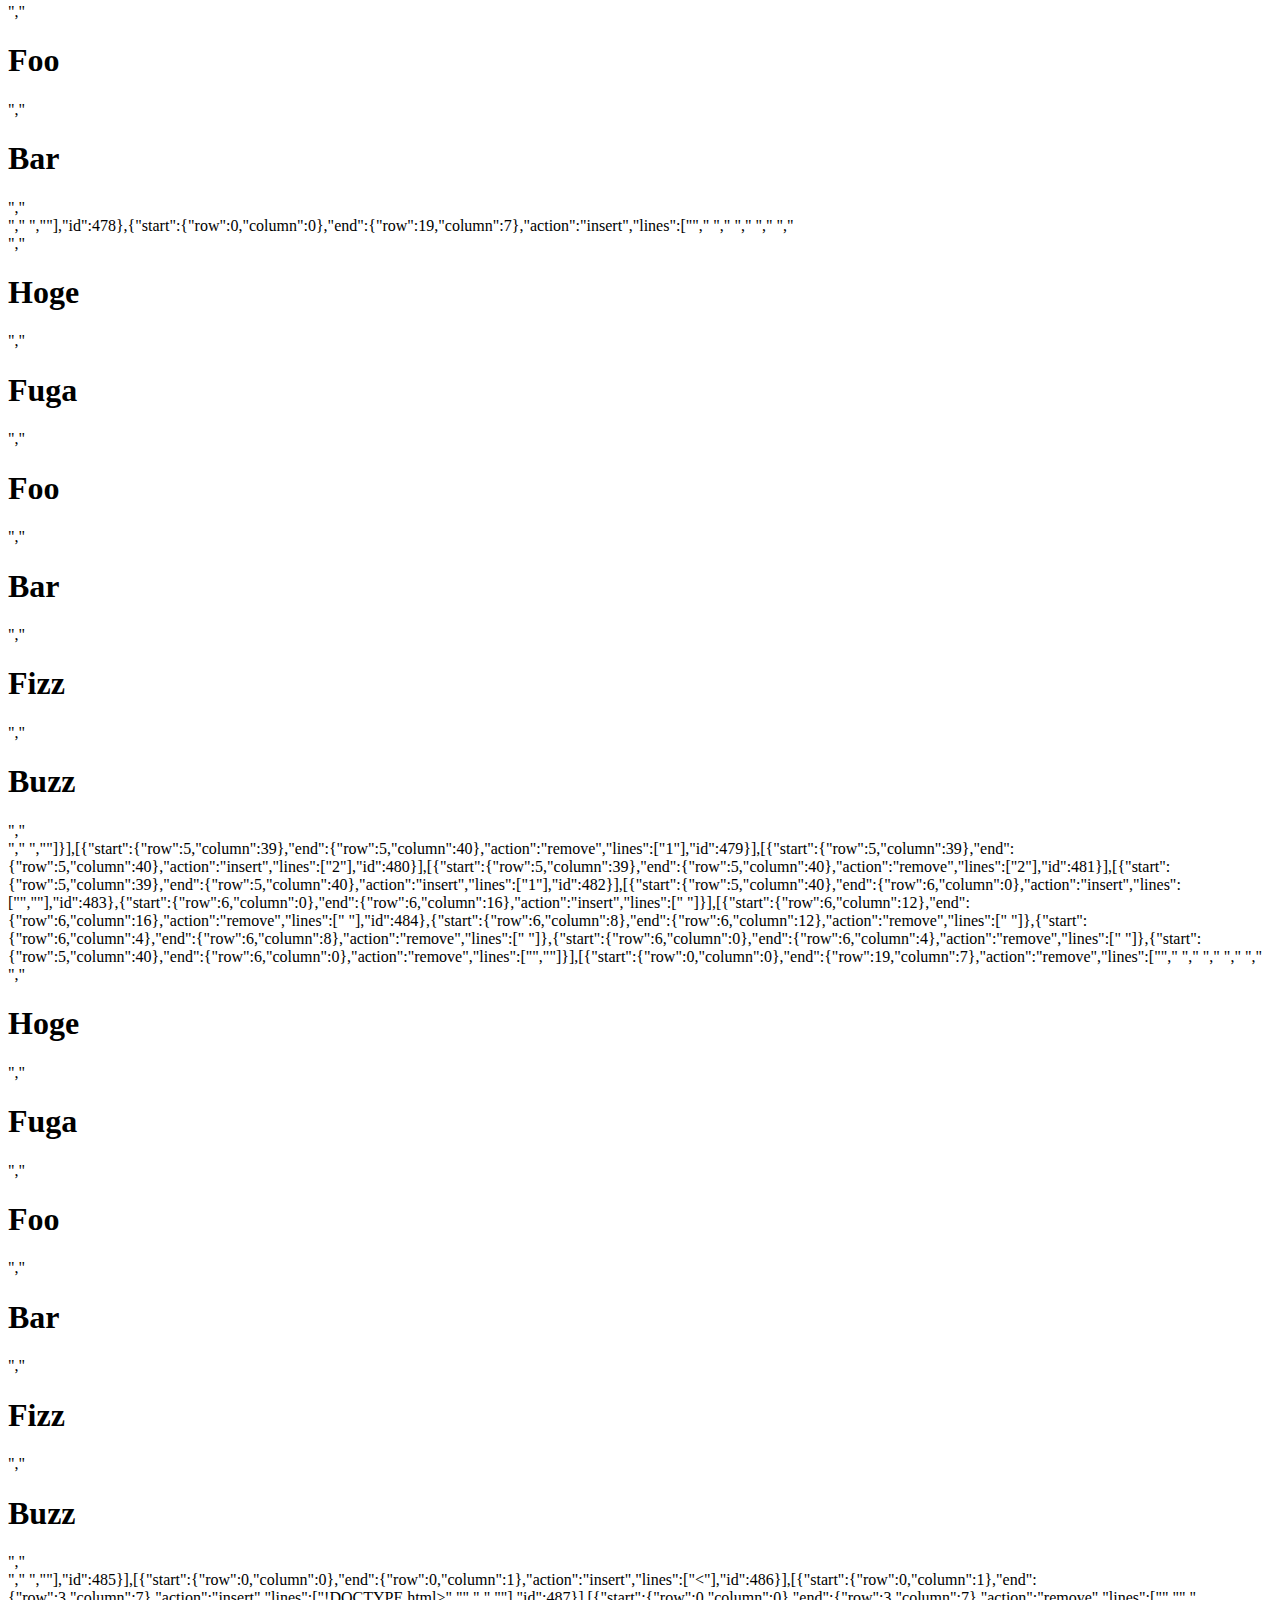
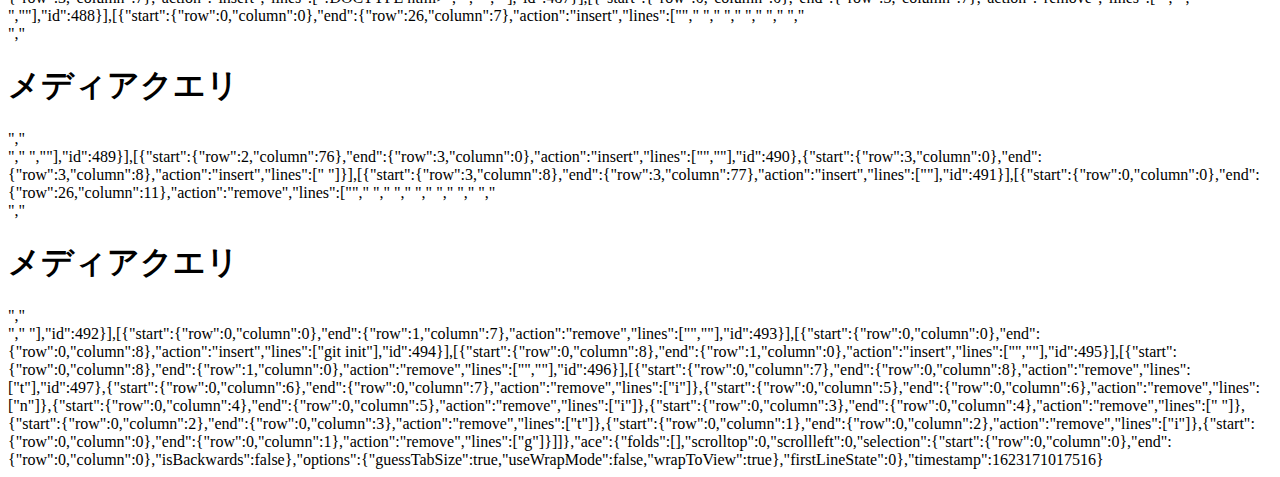
<file: .c9/metadata/environment/hoge.html>
{"changed":true,"filter":false,"title":"hoge.html","tooltip":"/hoge.html","value":"git init","undoManager":{"mark":-2,"position":100,"stack":[[{"start":{"row":21,"column":19},"end":{"row":21,"column":20},"action":"remove","lines":["r"],"id":384}],[{"start":{"row":21,"column":19},"end":{"row":21,"column":20},"action":"remove","lines":["t"],"id":385}],[{"start":{"row":21,"column":18},"end":{"row":21,"column":19},"action":"remove","lines":["o"],"id":386},{"start":{"row":21,"column":17},"end":{"row":21,"column":18},"action":"remove","lines":["s"]}],[{"start":{"row":21,"column":17},"end":{"row":21,"column":18},"action":"insert","lines":["n"],"id":387},{"start":{"row":21,"column":18},"end":{"row":21,"column":19},"action":"insert","lines":["o"]},{"start":{"row":21,"column":19},"end":{"row":21,"column":20},"action":"insert","lines":["-"]}],[{"start":{"row":21,"column":20},"end":{"row":21,"column":21},"action":"insert","lines":["w"],"id":388},{"start":{"row":21,"column":21},"end":{"row":21,"column":22},"action":"insert","lines":["r"]},{"start":{"row":21,"column":22},"end":{"row":21,"column":23},"action":"insert","lines":["a"]},{"start":{"row":21,"column":23},"end":{"row":21,"column":24},"action":"insert","lines":["p"]}],[{"start":{"row":28,"column":24},"end":{"row":28,"column":25},"action":"remove","lines":["e"],"id":389},{"start":{"row":28,"column":23},"end":{"row":28,"column":24},"action":"remove","lines":["s"]},{"start":{"row":28,"column":22},"end":{"row":28,"column":23},"action":"remove","lines":["r"]},{"start":{"row":28,"column":21},"end":{"row":28,"column":22},"action":"remove","lines":["e"]},{"start":{"row":28,"column":20},"end":{"row":28,"column":21},"action":"remove","lines":["v"]},{"start":{"row":28,"column":19},"end":{"row":28,"column":20},"action":"remove","lines":["e"]},{"start":{"row":28,"column":18},"end":{"row":28,"column":19},"action":"remove","lines":["r"]}],[{"start":{"row":28,"column":18},"end":{"row":28,"column":19},"action":"insert","lines":["w"],"id":390},{"start":{"row":28,"column":19},"end":{"row":28,"column":20},"action":"insert","lines":["r"]},{"start":{"row":28,"column":20},"end":{"row":28,"column":21},"action":"insert","lines":["a"]},{"start":{"row":28,"column":21},"end":{"row":28,"column":22},"action":"insert","lines":["p"]}],[{"start":{"row":35,"column":21},"end":{"row":35,"column":22},"action":"remove","lines":["m"],"id":391}],[{"start":{"row":35,"column":21},"end":{"row":35,"column":22},"action":"remove","lines":["n"],"id":392}],[{"start":{"row":35,"column":20},"end":{"row":35,"column":21},"action":"remove","lines":["u"],"id":393},{"start":{"row":35,"column":19},"end":{"row":35,"column":20},"action":"remove","lines":["l"]},{"start":{"row":35,"column":18},"end":{"row":35,"column":19},"action":"remove","lines":["o"]},{"start":{"row":35,"column":17},"end":{"row":35,"column":18},"action":"remove","lines":["c"]}],[{"start":{"row":35,"column":17},"end":{"row":35,"column":18},"action":"insert","lines":["w"],"id":394},{"start":{"row":35,"column":18},"end":{"row":35,"column":19},"action":"insert","lines":["r"]},{"start":{"row":35,"column":19},"end":{"row":35,"column":20},"action":"insert","lines":["a"]},{"start":{"row":35,"column":20},"end":{"row":35,"column":21},"action":"insert","lines":["p"]}],[{"start":{"row":35,"column":21},"end":{"row":35,"column":22},"action":"insert","lines":["-"],"id":395}],[{"start":{"row":35,"column":22},"end":{"row":35,"column":23},"action":"insert","lines":["r"],"id":396},{"start":{"row":35,"column":23},"end":{"row":35,"column":24},"action":"insert","lines":["e"]},{"start":{"row":35,"column":24},"end":{"row":35,"column":25},"action":"insert","lines":["v"]},{"start":{"row":35,"column":25},"end":{"row":35,"column":26},"action":"insert","lines":["e"]},{"start":{"row":35,"column":26},"end":{"row":35,"column":27},"action":"insert","lines":["r"]},{"start":{"row":35,"column":27},"end":{"row":35,"column":28},"action":"insert","lines":["s"]},{"start":{"row":35,"column":28},"end":{"row":35,"column":29},"action":"insert","lines":["e"]}],[{"start":{"row":42,"column":4},"end":{"row":47,"column":14},"action":"remove","lines":["     <div id=\"column-reverse\">","            <h3>Hoge</h3>","            <h3>Fuga</h3>","            <h3>Foo</h3>","            <h3>Bar</h3>","        </div>"],"id":397}],[{"start":{"row":42,"column":0},"end":{"row":42,"column":4},"action":"remove","lines":["    "],"id":398},{"start":{"row":41,"column":8},"end":{"row":42,"column":0},"action":"remove","lines":["",""]}],[{"start":{"row":22,"column":14},"end":{"row":22,"column":15},"action":"remove","lines":["3"],"id":399}],[{"start":{"row":22,"column":14},"end":{"row":22,"column":15},"action":"insert","lines":["1"],"id":400}],[{"start":{"row":23,"column":14},"end":{"row":23,"column":15},"action":"remove","lines":["3"],"id":401}],[{"start":{"row":23,"column":14},"end":{"row":23,"column":15},"action":"insert","lines":["1"],"id":402}],[{"start":{"row":24,"column":14},"end":{"row":24,"column":15},"action":"remove","lines":["3"],"id":403}],[{"start":{"row":24,"column":14},"end":{"row":24,"column":15},"action":"insert","lines":["1"],"id":404}],[{"start":{"row":25,"column":14},"end":{"row":25,"column":15},"action":"remove","lines":["3"],"id":405}],[{"start":{"row":25,"column":14},"end":{"row":25,"column":15},"action":"insert","lines":["1"],"id":406}],[{"start":{"row":22,"column":23},"end":{"row":22,"column":24},"action":"remove","lines":["3"],"id":407}],[{"start":{"row":22,"column":23},"end":{"row":22,"column":24},"action":"insert","lines":["1"],"id":408}],[{"start":{"row":23,"column":24},"end":{"row":23,"column":25},"action":"insert","lines":["1"],"id":409}],[{"start":{"row":23,"column":24},"end":{"row":23,"column":25},"action":"remove","lines":["1"],"id":410},{"start":{"row":23,"column":23},"end":{"row":23,"column":24},"action":"remove","lines":["3"]}],[{"start":{"row":23,"column":23},"end":{"row":23,"column":24},"action":"insert","lines":["1"],"id":411}],[{"start":{"row":24,"column":22},"end":{"row":24,"column":23},"action":"remove","lines":["3"],"id":412}],[{"start":{"row":24,"column":22},"end":{"row":24,"column":23},"action":"insert","lines":["1"],"id":413}],[{"start":{"row":25,"column":22},"end":{"row":25,"column":23},"action":"remove","lines":["3"],"id":414}],[{"start":{"row":25,"column":22},"end":{"row":25,"column":23},"action":"insert","lines":["1"],"id":415}],[{"start":{"row":29,"column":14},"end":{"row":29,"column":15},"action":"remove","lines":["3"],"id":416}],[{"start":{"row":29,"column":14},"end":{"row":29,"column":15},"action":"insert","lines":["1"],"id":417}],[{"start":{"row":30,"column":14},"end":{"row":30,"column":15},"action":"remove","lines":["3"],"id":418}],[{"start":{"row":30,"column":14},"end":{"row":30,"column":15},"action":"insert","lines":["1"],"id":419}],[{"start":{"row":31,"column":14},"end":{"row":31,"column":15},"action":"remove","lines":["3"],"id":420}],[{"start":{"row":31,"column":14},"end":{"row":31,"column":15},"action":"insert","lines":["1"],"id":421}],[{"start":{"row":32,"column":14},"end":{"row":32,"column":15},"action":"remove","lines":["3"],"id":422}],[{"start":{"row":32,"column":14},"end":{"row":32,"column":15},"action":"insert","lines":["1"],"id":423}],[{"start":{"row":29,"column":11},"end":{"row":32,"column":24},"action":"remove","lines":[" <h1>Hoge</h3>","            <h1>Fuga</h3>","            <h1>Foo</h3>","            <h1>Bar</h3>"],"id":424},{"start":{"row":29,"column":11},"end":{"row":32,"column":24},"action":"insert","lines":["<h1>Hoge</h1>","            <h1>Fuga</h1>","            <h1>Foo</h1>","            <h1>Bar</h1>"]}],[{"start":{"row":36,"column":12},"end":{"row":39,"column":24},"action":"remove","lines":["<h3>Hoge</h3>","            <h3>Fuga</h3>","            <h3>Foo</h3>","            <h3>Bar</h3>"],"id":425},{"start":{"row":36,"column":12},"end":{"row":39,"column":24},"action":"insert","lines":["<h1>Hoge</h1>","            <h1>Fuga</h1>","            <h1>Foo</h1>","            <h1>Bar</h1>"]}],[{"start":{"row":29,"column":11},"end":{"row":29,"column":12},"action":"insert","lines":[" "],"id":426}],[{"start":{"row":10,"column":26},"end":{"row":10,"column":27},"action":"remove","lines":[" "],"id":427}],[{"start":{"row":3,"column":20},"end":{"row":3,"column":21},"action":"insert","lines":[" "],"id":428}],[{"start":{"row":8,"column":17},"end":{"row":8,"column":18},"action":"insert","lines":[" "],"id":429}],[{"start":{"row":13,"column":25},"end":{"row":13,"column":26},"action":"insert","lines":[" "],"id":430}],[{"start":{"row":41,"column":8},"end":{"row":41,"column":9},"action":"insert","lines":["<"],"id":431}],[{"start":{"row":41,"column":8},"end":{"row":41,"column":9},"action":"remove","lines":["<"],"id":432}],[{"start":{"row":41,"column":8},"end":{"row":42,"column":0},"action":"insert","lines":["",""],"id":433},{"start":{"row":42,"column":0},"end":{"row":42,"column":8},"action":"insert","lines":["        "]},{"start":{"row":42,"column":8},"end":{"row":42,"column":9},"action":"insert","lines":["<"]}],[{"start":{"row":42,"column":8},"end":{"row":42,"column":9},"action":"remove","lines":["<"],"id":447},{"start":{"row":42,"column":4},"end":{"row":42,"column":8},"action":"remove","lines":["    "]},{"start":{"row":42,"column":0},"end":{"row":42,"column":4},"action":"remove","lines":["    "]},{"start":{"row":41,"column":8},"end":{"row":42,"column":0},"action":"remove","lines":["",""]}],[{"start":{"row":28,"column":8},"end":{"row":28,"column":9},"action":"remove","lines":[" "],"id":448}],[{"start":{"row":41,"column":8},"end":{"row":42,"column":0},"action":"insert","lines":["",""],"id":449},{"start":{"row":42,"column":0},"end":{"row":42,"column":8},"action":"insert","lines":["        "]},{"start":{"row":42,"column":8},"end":{"row":42,"column":9},"action":"insert","lines":["<"]}],[{"start":{"row":42,"column":9},"end":{"row":42,"column":10},"action":"insert","lines":["d"],"id":450},{"start":{"row":42,"column":10},"end":{"row":42,"column":11},"action":"insert","lines":["i"]},{"start":{"row":42,"column":11},"end":{"row":42,"column":12},"action":"insert","lines":["v"]}],[{"start":{"row":42,"column":11},"end":{"row":42,"column":12},"action":"remove","lines":["v"],"id":451},{"start":{"row":42,"column":10},"end":{"row":42,"column":11},"action":"remove","lines":["i"]},{"start":{"row":42,"column":9},"end":{"row":42,"column":10},"action":"remove","lines":["d"]}],[{"start":{"row":42,"column":9},"end":{"row":42,"column":10},"action":"insert","lines":["/"],"id":452},{"start":{"row":42,"column":10},"end":{"row":42,"column":11},"action":"insert","lines":["d"]},{"start":{"row":42,"column":11},"end":{"row":42,"column":12},"action":"insert","lines":["i"]}],[{"start":{"row":42,"column":12},"end":{"row":42,"column":13},"action":"insert","lines":["v"],"id":453},{"start":{"row":42,"column":13},"end":{"row":42,"column":14},"action":"insert","lines":[">"]}],[{"start":{"row":10,"column":26},"end":{"row":10,"column":27},"action":"insert","lines":[" "],"id":454}],[{"start":{"row":15,"column":26},"end":{"row":15,"column":27},"action":"insert","lines":[" "],"id":455}],[{"start":{"row":10,"column":26},"end":{"row":10,"column":27},"action":"remove","lines":[" "],"id":456}],[{"start":{"row":15,"column":26},"end":{"row":15,"column":27},"action":"remove","lines":[" "],"id":457}],[{"start":{"row":0,"column":0},"end":{"row":44,"column":7},"action":"remove","lines":["<html lang=\"ja\">","    <head>","        <style>","            #no-wrap {","                display: flex;","                flex-wrap: nowrap;","            }","            ","            #wrap {","                display: flex;","                flex-wrap:wrap;","            }","            ","            #wrap-reverse {","                display: flex;","                flex-wrap:wrap-reverse;","            }","            ","        </style>","    </head>","    <body>","        <div id=\"no-wrap\">","            <h1>Hoge</h1>","            <h1>Fuga</h1>","            <h1>Foo</h1>","            <h1>Bar</h1>","        </div>","        ","        <div id=\"wrap\">","            <h1>Hoge</h1>","            <h1>Fuga</h1>","            <h1>Foo</h1>","            <h1>Bar</h1>","        </div>","        ","        <div id=\"wrap-reverse\">","            <h1>Hoge</h1>","            <h1>Fuga</h1>","            <h1>Foo</h1>","            <h1>Bar</h1>","        </div>","        ","        </div>","    </body>","</html>"],"id":458},{"start":{"row":0,"column":0},"end":{"row":17,"column":7},"action":"insert","lines":["html lang=\"ja\">","    <head>","        <style>","            #flex-flow {","                display: flex;","                flex-flow: row-reverse wrap;","            }","        </style>","    </head>","    <body>","        <div id=\"flex-flow\">","            <h1>Hoge</h1>","            <h1>Fuga</h1>","            <h1>Foo</h1>","            <h1>Bar</h1>","        </div>","    </body>","</html>"]}],[{"start":{"row":0,"column":0},"end":{"row":0,"column":1},"action":"insert","lines":["<"],"id":459}],[{"start":{"row":0,"column":1},"end":{"row":0,"column":22},"action":"insert","lines":["a href=\"mailto:\"></a>"],"id":460}],[{"start":{"row":0,"column":15},"end":{"row":0,"column":16},"action":"remove","lines":[":"],"id":461}],[{"start":{"row":0,"column":15},"end":{"row":0,"column":16},"action":"remove","lines":["\""],"id":462},{"start":{"row":0,"column":15},"end":{"row":0,"column":16},"action":"remove","lines":[">"]},{"start":{"row":0,"column":15},"end":{"row":0,"column":16},"action":"remove","lines":["<"]}],[{"start":{"row":0,"column":15},"end":{"row":0,"column":16},"action":"remove","lines":["/"],"id":463},{"start":{"row":0,"column":15},"end":{"row":0,"column":16},"action":"remove","lines":["a"]},{"start":{"row":0,"column":15},"end":{"row":0,"column":16},"action":"remove","lines":[">"]}],[{"start":{"row":0,"column":14},"end":{"row":0,"column":15},"action":"remove","lines":["o"],"id":464},{"start":{"row":0,"column":13},"end":{"row":0,"column":14},"action":"remove","lines":["t"]},{"start":{"row":0,"column":12},"end":{"row":0,"column":13},"action":"remove","lines":["l"]},{"start":{"row":0,"column":11},"end":{"row":0,"column":12},"action":"remove","lines":["i"]},{"start":{"row":0,"column":10},"end":{"row":0,"column":11},"action":"remove","lines":["a"]},{"start":{"row":0,"column":9},"end":{"row":0,"column":10},"action":"remove","lines":["m"]},{"start":{"row":0,"column":8},"end":{"row":0,"column":9},"action":"remove","lines":["\""]},{"start":{"row":0,"column":7},"end":{"row":0,"column":8},"action":"remove","lines":["="]},{"start":{"row":0,"column":6},"end":{"row":0,"column":7},"action":"remove","lines":["f"]},{"start":{"row":0,"column":5},"end":{"row":0,"column":6},"action":"remove","lines":["e"]},{"start":{"row":0,"column":4},"end":{"row":0,"column":5},"action":"remove","lines":["r"]},{"start":{"row":0,"column":3},"end":{"row":0,"column":4},"action":"remove","lines":["h"]},{"start":{"row":0,"column":2},"end":{"row":0,"column":3},"action":"remove","lines":[" "]}],[{"start":{"row":0,"column":1},"end":{"row":0,"column":2},"action":"remove","lines":["a"],"id":465}],[{"start":{"row":0,"column":0},"end":{"row":17,"column":7},"action":"remove","lines":["<html lang=\"ja\">","    <head>","        <style>","            #flex-flow {","                display: flex;","                flex-flow: row-reverse wrap;","            }","        </style>","    </head>","    <body>","        <div id=\"flex-flow\">","            <h1>Hoge</h1>","            <h1>Fuga</h1>","            <h1>Foo</h1>","            <h1>Bar</h1>","        </div>","    </body>","</html>"],"id":466},{"start":{"row":0,"column":0},"end":{"row":17,"column":7},"action":"insert","lines":["<html lang=\"ja\">","    <head>","        <style>","            #flex-end {","                display: flex;","                justify-content: flex-end;","            }","        </style>","    </head>","    <body>","        <div id=\"flex-end\">","            <h1>Hoge</h1>","            <h1>Fuga</h1>","            <h1>Foo</h1>","            <h1>Bar</h1>","        </div>","    </body>","</html>"]}],[{"start":{"row":0,"column":0},"end":{"row":17,"column":7},"action":"remove","lines":["<html lang=\"ja\">","    <head>","        <style>","            #flex-end {","                display: flex;","                justify-content: flex-end;","            }","        </style>","    </head>","    <body>","        <div id=\"flex-end\">","            <h1>Hoge</h1>","            <h1>Fuga</h1>","            <h1>Foo</h1>","            <h1>Bar</h1>","        </div>","    </body>","</html>"],"id":467}],[{"start":{"row":0,"column":0},"end":{"row":18,"column":13},"action":"insert","lines":["<html lang=\"ja\">","    <head>","        <style>","            #flex-start {","                display: flex;","                align-items: flex-start;","            }","        </style>","    </head>","    <body>","        <div id=\"flex-start\">","            <h1>Hoge</h1>","            <h1>Fuga</h1>","            <h1>Foo</h1>","            <h1>Bar</h1>","        </div>","    </body>","</html>","align-content"],"id":468}],[{"start":{"row":18,"column":12},"end":{"row":18,"column":13},"action":"remove","lines":["t"],"id":469},{"start":{"row":18,"column":11},"end":{"row":18,"column":12},"action":"remove","lines":["n"]},{"start":{"row":18,"column":10},"end":{"row":18,"column":11},"action":"remove","lines":["e"]},{"start":{"row":18,"column":9},"end":{"row":18,"column":10},"action":"remove","lines":["t"]},{"start":{"row":18,"column":8},"end":{"row":18,"column":9},"action":"remove","lines":["n"]},{"start":{"row":18,"column":7},"end":{"row":18,"column":8},"action":"remove","lines":["o"]},{"start":{"row":18,"column":6},"end":{"row":18,"column":7},"action":"remove","lines":["c"]},{"start":{"row":18,"column":5},"end":{"row":18,"column":6},"action":"remove","lines":["-"]},{"start":{"row":18,"column":4},"end":{"row":18,"column":5},"action":"remove","lines":["n"]},{"start":{"row":18,"column":3},"end":{"row":18,"column":4},"action":"remove","lines":["g"]},{"start":{"row":18,"column":2},"end":{"row":18,"column":3},"action":"remove","lines":["i"]},{"start":{"row":18,"column":1},"end":{"row":18,"column":2},"action":"remove","lines":["l"]}],[{"start":{"row":18,"column":0},"end":{"row":18,"column":1},"action":"remove","lines":["a"],"id":470}],[{"start":{"row":0,"column":0},"end":{"row":18,"column":0},"action":"remove","lines":["<html lang=\"ja\">","    <head>","        <style>","            #flex-start {","                display: flex;","                align-items: flex-start;","            }","        </style>","    </head>","    <body>","        <div id=\"flex-start\">","            <h1>Hoge</h1>","            <h1>Fuga</h1>","            <h1>Foo</h1>","            <h1>Bar</h1>","        </div>","    </body>","</html>",""],"id":471}],[{"start":{"row":0,"column":0},"end":{"row":17,"column":7},"action":"insert","lines":["<html lang=\"ja\">","    <head>","        <style>","            #stretch {","                display: flex;","                align-content: stretch;","            }","        </style>","    </head>","    <body>","        <div id=\"stretch\">","            <h1>Hoge</h1>","            <h1>Fuga</h1>","            <h1>Foo</h1>","            <h1>Bar</h1>","        </div>","    </body>","</html>"],"id":472}],[{"start":{"row":0,"column":0},"end":{"row":17,"column":7},"action":"remove","lines":["<html lang=\"ja\">","    <head>","        <style>","            #stretch {","                display: flex;","                align-content: stretch;","            }","        </style>","    </head>","    <body>","        <div id=\"stretch\">","            <h1>Hoge</h1>","            <h1>Fuga</h1>","            <h1>Foo</h1>","            <h1>Bar</h1>","        </div>","    </body>","</html>"],"id":473},{"start":{"row":0,"column":0},"end":{"row":17,"column":7},"action":"insert","lines":["<html lang=\"ja\">","    <head>","        <style>","            #stretch {","                display: flex;","                align-content: stretch;","            }","        </style>","    </head>","    <body>","        <div id=\"stretch\">","            <h1>Hoge</h1>","            <h1>Fuga</h1>","            <h1>Foo</h1>","            <h1>Bar</h1>","        </div>","    </body>","</html>"]}],[{"start":{"row":0,"column":0},"end":{"row":17,"column":7},"action":"remove","lines":["<html lang=\"ja\">","    <head>","        <style>","            #stretch {","                display: flex;","                align-content: stretch;","            }","        </style>","    </head>","    <body>","        <div id=\"stretch\">","            <h1>Hoge</h1>","            <h1>Fuga</h1>","            <h1>Foo</h1>","            <h1>Bar</h1>","        </div>","    </body>","</html>"],"id":474},{"start":{"row":0,"column":0},"end":{"row":17,"column":7},"action":"insert","lines":["<html lang=\"ja\">","    <head>","        <style>","            #flex-end {","                display: flex;","                justify-content: flex-end;","            }","        </style>","    </head>","    <body>","        <div id=\"flex-end\">","            <h1>Hoge</h1>","            <h1>Fuga</h1>","            <h1>Foo</h1>","            <h1>Bar</h1>","        </div>","    </body>","</html>"]}],[{"start":{"row":5,"column":40},"end":{"row":5,"column":41},"action":"remove","lines":["d"],"id":475},{"start":{"row":5,"column":39},"end":{"row":5,"column":40},"action":"remove","lines":["n"]},{"start":{"row":5,"column":38},"end":{"row":5,"column":39},"action":"remove","lines":["e"]}],[{"start":{"row":5,"column":38},"end":{"row":5,"column":39},"action":"insert","lines":["c"],"id":476},{"start":{"row":5,"column":39},"end":{"row":5,"column":40},"action":"insert","lines":["e"]},{"start":{"row":5,"column":40},"end":{"row":5,"column":41},"action":"insert","lines":["n"]},{"start":{"row":5,"column":41},"end":{"row":5,"column":42},"action":"insert","lines":["t"]},{"start":{"row":5,"column":42},"end":{"row":5,"column":43},"action":"insert","lines":["e"]},{"start":{"row":5,"column":43},"end":{"row":5,"column":44},"action":"insert","lines":["r"]}],[{"start":{"row":5,"column":37},"end":{"row":5,"column":38},"action":"remove","lines":["-"],"id":477},{"start":{"row":5,"column":36},"end":{"row":5,"column":37},"action":"remove","lines":["x"]},{"start":{"row":5,"column":35},"end":{"row":5,"column":36},"action":"remove","lines":["e"]},{"start":{"row":5,"column":34},"end":{"row":5,"column":35},"action":"remove","lines":["l"]},{"start":{"row":5,"column":33},"end":{"row":5,"column":34},"action":"remove","lines":["f"]}],[{"start":{"row":0,"column":0},"end":{"row":17,"column":7},"action":"remove","lines":["<html lang=\"ja\">","    <head>","        <style>","            #flex-end {","                display: flex;","                justify-content: center;","            }","        </style>","    </head>","    <body>","        <div id=\"flex-end\">","            <h1>Hoge</h1>","            <h1>Fuga</h1>","            <h1>Foo</h1>","            <h1>Bar</h1>","        </div>","    </body>","</html>"],"id":478},{"start":{"row":0,"column":0},"end":{"row":19,"column":7},"action":"insert","lines":["<html lang=\"ja\">","    <head>","        <style>","            #grid {","                display: grid;","                grid-template-columns: 100px 100px 100px;","            }","        </style>","    </head>","    <body>","        <div id=\"grid\">","            <h1>Hoge</h1>","            <h1>Fuga</h1>","            <h1>Foo</h1>","            <h1>Bar</h1>","            <h1>Fizz</h1>","            <h1>Buzz</h1>","        </div>","    </body>","</html>"]}],[{"start":{"row":5,"column":39},"end":{"row":5,"column":40},"action":"remove","lines":["1"],"id":479}],[{"start":{"row":5,"column":39},"end":{"row":5,"column":40},"action":"insert","lines":["2"],"id":480}],[{"start":{"row":5,"column":39},"end":{"row":5,"column":40},"action":"remove","lines":["2"],"id":481}],[{"start":{"row":5,"column":39},"end":{"row":5,"column":40},"action":"insert","lines":["1"],"id":482}],[{"start":{"row":5,"column":40},"end":{"row":6,"column":0},"action":"insert","lines":["",""],"id":483},{"start":{"row":6,"column":0},"end":{"row":6,"column":16},"action":"insert","lines":["                "]}],[{"start":{"row":6,"column":12},"end":{"row":6,"column":16},"action":"remove","lines":["    "],"id":484},{"start":{"row":6,"column":8},"end":{"row":6,"column":12},"action":"remove","lines":["    "]},{"start":{"row":6,"column":4},"end":{"row":6,"column":8},"action":"remove","lines":["    "]},{"start":{"row":6,"column":0},"end":{"row":6,"column":4},"action":"remove","lines":["    "]},{"start":{"row":5,"column":40},"end":{"row":6,"column":0},"action":"remove","lines":["",""]}],[{"start":{"row":0,"column":0},"end":{"row":19,"column":7},"action":"remove","lines":["<html lang=\"ja\">","    <head>","        <style>","            #grid {","                display: grid;","                grid-template-columns: 100px 100px 100px;","            }","        </style>","    </head>","    <body>","        <div id=\"grid\">","            <h1>Hoge</h1>","            <h1>Fuga</h1>","            <h1>Foo</h1>","            <h1>Bar</h1>","            <h1>Fizz</h1>","            <h1>Buzz</h1>","        </div>","    </body>","</html>"],"id":485}],[{"start":{"row":0,"column":0},"end":{"row":0,"column":1},"action":"insert","lines":["<"],"id":486}],[{"start":{"row":0,"column":1},"end":{"row":3,"column":7},"action":"insert","lines":["!DOCTYPE html>","<html>","    ","</html>"],"id":487}],[{"start":{"row":0,"column":0},"end":{"row":3,"column":7},"action":"remove","lines":["<!DOCTYPE html>","<html>","    ","</html>"],"id":488}],[{"start":{"row":0,"column":0},"end":{"row":26,"column":7},"action":"insert","lines":["<html lang=\"ja\">","    <head>","        <meta name=\"viewport\" content=\"width=device-width, initial-scale=1\">","        <style>","            .media {","                background-color: blue;","            }","","            @media screen and (min-width:480px) {","                .media {","                    background-color: red;","                }","            }","","            @media screen and (min-width:640px) {","                .media {","                    background-color: green;","                }","            }","        </style>","    </head>","    <body>","        <div class=\"media\">","            <h1>メディアクエリ</h1>","        </div>","    </body>","</html>"],"id":489}],[{"start":{"row":2,"column":76},"end":{"row":3,"column":0},"action":"insert","lines":["",""],"id":490},{"start":{"row":3,"column":0},"end":{"row":3,"column":8},"action":"insert","lines":["        "]}],[{"start":{"row":3,"column":8},"end":{"row":3,"column":77},"action":"insert","lines":["<meta http-equiv=\"Content-Type\" content=\"text/html; charset=utf-8\" />"],"id":491}],[{"start":{"row":0,"column":0},"end":{"row":26,"column":11},"action":"remove","lines":["<html lang=\"ja\">","    <head>","        <meta name=\"viewport\" content=\"width=device-width, initial-scale=1\">","        <meta http-equiv=\"Content-Type\" content=\"text/html; charset=utf-8\" />","        <style>","            .media {","                background-color: blue;","            }","","            @media screen and (min-width:480px) {","                .media {","                    background-color: red;","                }","            }","","            @media screen and (min-width:640px) {","                .media {","                    background-color: green;","                }","            }","        </style>","    </head>","    <body>","        <div class=\"media\">","            <h1>メディアクエリ</h1>","        </div>","    </body>"],"id":492}],[{"start":{"row":0,"column":0},"end":{"row":1,"column":7},"action":"remove","lines":["","</html>"],"id":493}],[{"start":{"row":0,"column":0},"end":{"row":0,"column":8},"action":"insert","lines":["git init"],"id":494}],[{"start":{"row":0,"column":8},"end":{"row":1,"column":0},"action":"insert","lines":["",""],"id":495}],[{"start":{"row":0,"column":8},"end":{"row":1,"column":0},"action":"remove","lines":["",""],"id":496}],[{"start":{"row":0,"column":7},"end":{"row":0,"column":8},"action":"remove","lines":["t"],"id":497},{"start":{"row":0,"column":6},"end":{"row":0,"column":7},"action":"remove","lines":["i"]},{"start":{"row":0,"column":5},"end":{"row":0,"column":6},"action":"remove","lines":["n"]},{"start":{"row":0,"column":4},"end":{"row":0,"column":5},"action":"remove","lines":["i"]},{"start":{"row":0,"column":3},"end":{"row":0,"column":4},"action":"remove","lines":[" "]},{"start":{"row":0,"column":2},"end":{"row":0,"column":3},"action":"remove","lines":["t"]},{"start":{"row":0,"column":1},"end":{"row":0,"column":2},"action":"remove","lines":["i"]},{"start":{"row":0,"column":0},"end":{"row":0,"column":1},"action":"remove","lines":["g"]}]]},"ace":{"folds":[],"scrolltop":0,"scrollleft":0,"selection":{"start":{"row":0,"column":0},"end":{"row":0,"column":0},"isBackwards":false},"options":{"guessTabSize":true,"useWrapMode":false,"wrapToView":true},"firstLineState":0},"timestamp":1623171017516}
</file>
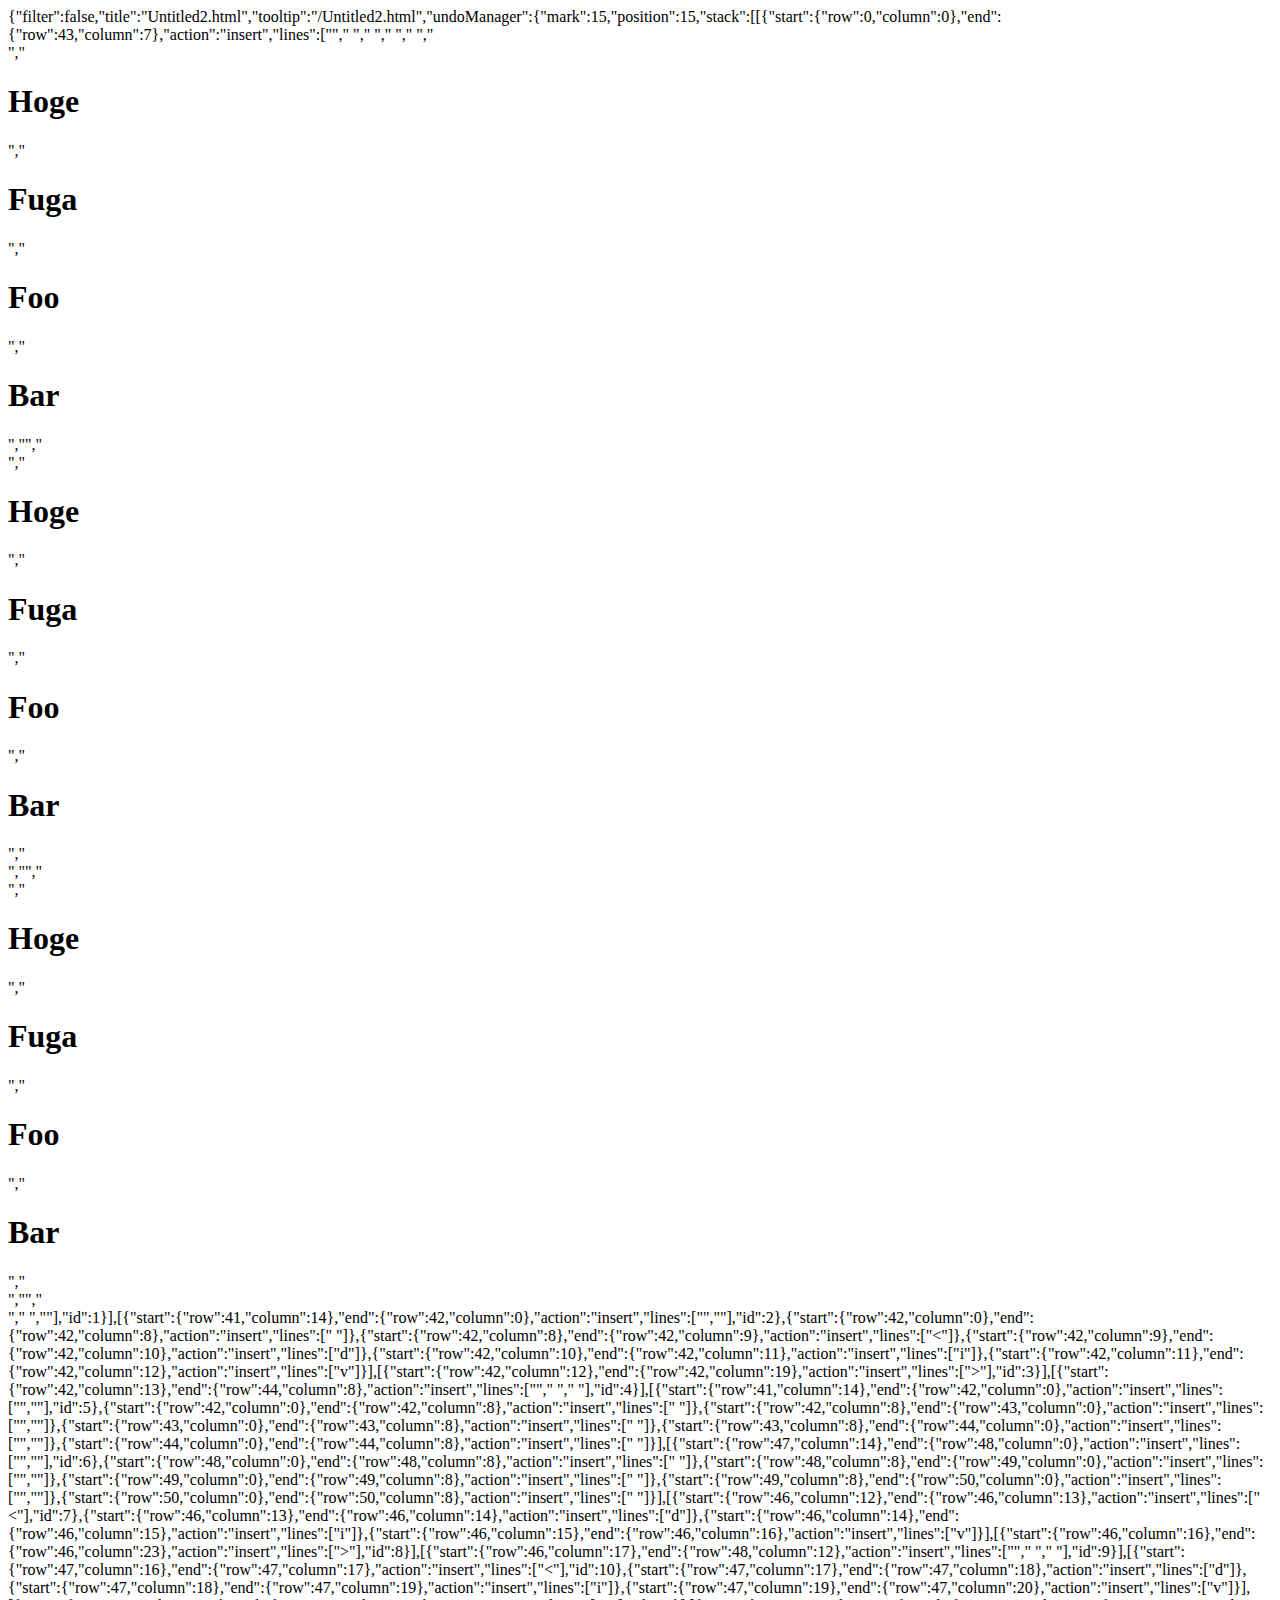
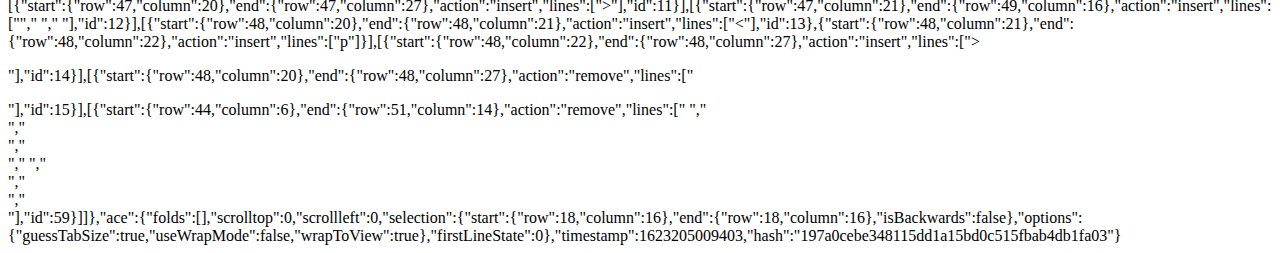
<file: .c9/metadata/environment/Untitled2.html>
{"filter":false,"title":"Untitled2.html","tooltip":"/Untitled2.html","undoManager":{"mark":15,"position":15,"stack":[[{"start":{"row":0,"column":0},"end":{"row":43,"column":7},"action":"insert","lines":["<html lang=\"ja\">","    <head>","        <style>","            #no-wrap {","                display: flex;","                flex-wrap:nowrap;","            }","","            #wrap {","                display: flex;","                flex-wrap:wrap;","            }","","            #wrap-reverse {","                display: flex;","                flex-wrap:wrap-reverse;","            }","","        </style>","    </head>","    <body>","        <div id=\"no-wrap\">","            <h1>Hoge</h1>","            <h1>Fuga</h1>","            <h1>Foo</h1>","            <h1>Bar</h1>","","        <div id=\"wrap\">","            <h1>Hoge</h1>","            <h1>Fuga</h1>","            <h1>Foo</h1>","            <h1>Bar</h1>","        </div>","","        <div id=\"wrap-reverse\">","            <h1>Hoge</h1>","            <h1>Fuga</h1>","            <h1>Foo</h1>","            <h1>Bar</h1>","        </div>","","        </div>","    </body>","</html>"],"id":1}],[{"start":{"row":41,"column":14},"end":{"row":42,"column":0},"action":"insert","lines":["",""],"id":2},{"start":{"row":42,"column":0},"end":{"row":42,"column":8},"action":"insert","lines":["        "]},{"start":{"row":42,"column":8},"end":{"row":42,"column":9},"action":"insert","lines":["<"]},{"start":{"row":42,"column":9},"end":{"row":42,"column":10},"action":"insert","lines":["d"]},{"start":{"row":42,"column":10},"end":{"row":42,"column":11},"action":"insert","lines":["i"]},{"start":{"row":42,"column":11},"end":{"row":42,"column":12},"action":"insert","lines":["v"]}],[{"start":{"row":42,"column":12},"end":{"row":42,"column":19},"action":"insert","lines":["></div>"],"id":3}],[{"start":{"row":42,"column":13},"end":{"row":44,"column":8},"action":"insert","lines":["","            ","        "],"id":4}],[{"start":{"row":41,"column":14},"end":{"row":42,"column":0},"action":"insert","lines":["",""],"id":5},{"start":{"row":42,"column":0},"end":{"row":42,"column":8},"action":"insert","lines":["        "]},{"start":{"row":42,"column":8},"end":{"row":43,"column":0},"action":"insert","lines":["",""]},{"start":{"row":43,"column":0},"end":{"row":43,"column":8},"action":"insert","lines":["        "]},{"start":{"row":43,"column":8},"end":{"row":44,"column":0},"action":"insert","lines":["",""]},{"start":{"row":44,"column":0},"end":{"row":44,"column":8},"action":"insert","lines":["        "]}],[{"start":{"row":47,"column":14},"end":{"row":48,"column":0},"action":"insert","lines":["",""],"id":6},{"start":{"row":48,"column":0},"end":{"row":48,"column":8},"action":"insert","lines":["        "]},{"start":{"row":48,"column":8},"end":{"row":49,"column":0},"action":"insert","lines":["",""]},{"start":{"row":49,"column":0},"end":{"row":49,"column":8},"action":"insert","lines":["        "]},{"start":{"row":49,"column":8},"end":{"row":50,"column":0},"action":"insert","lines":["",""]},{"start":{"row":50,"column":0},"end":{"row":50,"column":8},"action":"insert","lines":["        "]}],[{"start":{"row":46,"column":12},"end":{"row":46,"column":13},"action":"insert","lines":["<"],"id":7},{"start":{"row":46,"column":13},"end":{"row":46,"column":14},"action":"insert","lines":["d"]},{"start":{"row":46,"column":14},"end":{"row":46,"column":15},"action":"insert","lines":["i"]},{"start":{"row":46,"column":15},"end":{"row":46,"column":16},"action":"insert","lines":["v"]}],[{"start":{"row":46,"column":16},"end":{"row":46,"column":23},"action":"insert","lines":["></div>"],"id":8}],[{"start":{"row":46,"column":17},"end":{"row":48,"column":12},"action":"insert","lines":["","                ","            "],"id":9}],[{"start":{"row":47,"column":16},"end":{"row":47,"column":17},"action":"insert","lines":["<"],"id":10},{"start":{"row":47,"column":17},"end":{"row":47,"column":18},"action":"insert","lines":["d"]},{"start":{"row":47,"column":18},"end":{"row":47,"column":19},"action":"insert","lines":["i"]},{"start":{"row":47,"column":19},"end":{"row":47,"column":20},"action":"insert","lines":["v"]}],[{"start":{"row":47,"column":20},"end":{"row":47,"column":27},"action":"insert","lines":["></div>"],"id":11}],[{"start":{"row":47,"column":21},"end":{"row":49,"column":16},"action":"insert","lines":["","                    ","                "],"id":12}],[{"start":{"row":48,"column":20},"end":{"row":48,"column":21},"action":"insert","lines":["<"],"id":13},{"start":{"row":48,"column":21},"end":{"row":48,"column":22},"action":"insert","lines":["p"]}],[{"start":{"row":48,"column":22},"end":{"row":48,"column":27},"action":"insert","lines":["></p>"],"id":14}],[{"start":{"row":48,"column":20},"end":{"row":48,"column":27},"action":"remove","lines":["<p></p>"],"id":15}],[{"start":{"row":44,"column":6},"end":{"row":51,"column":14},"action":"remove","lines":["  ","        <div>","            <div>","                <div>","                    ","                </div>","            </div>","        </div>"],"id":59}]]},"ace":{"folds":[],"scrolltop":0,"scrollleft":0,"selection":{"start":{"row":18,"column":16},"end":{"row":18,"column":16},"isBackwards":false},"options":{"guessTabSize":true,"useWrapMode":false,"wrapToView":true},"firstLineState":0},"timestamp":1623205009403,"hash":"197a0cebe348115dd1a15bd0c515fbab4db1fa03"}
</file>
